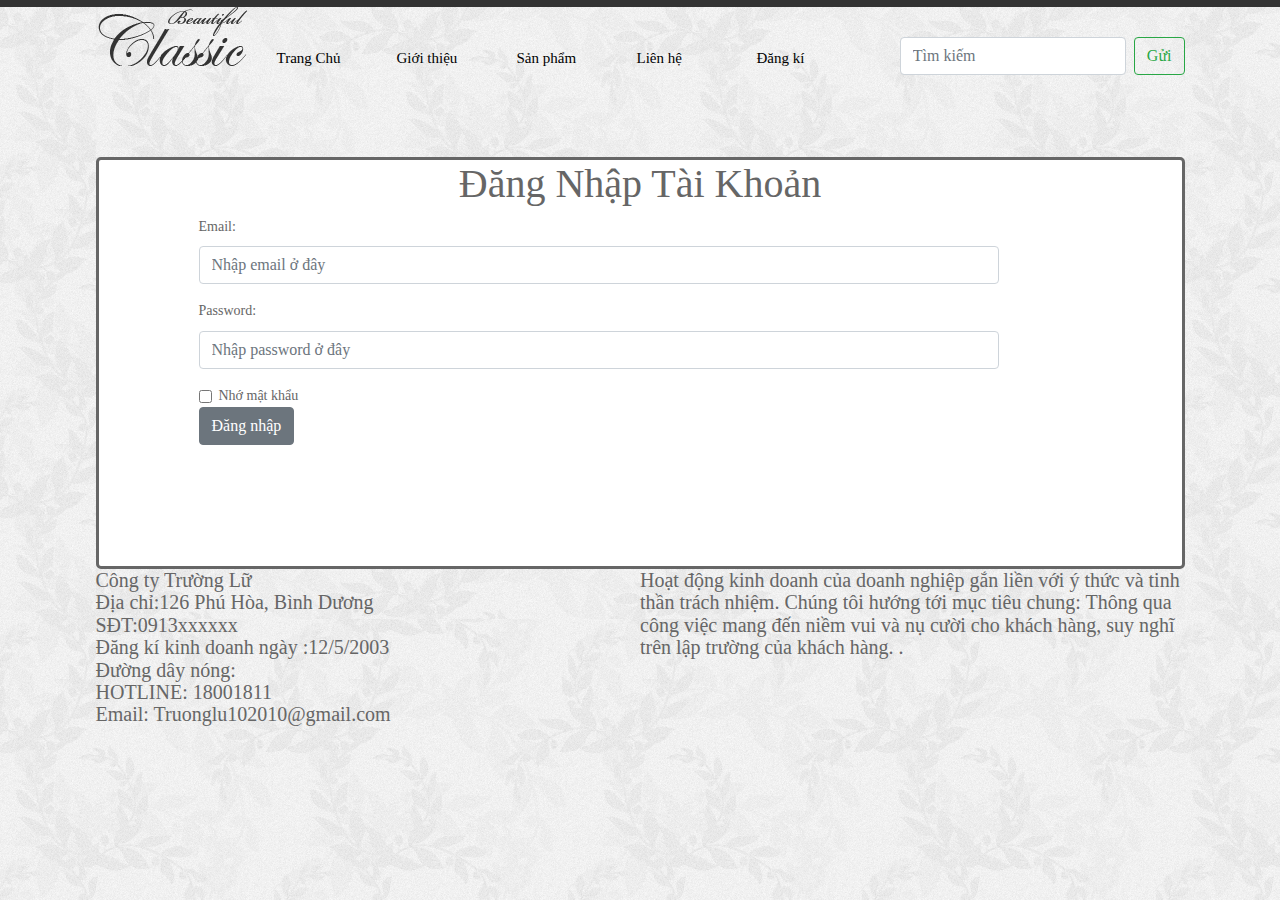
<file: index.html>
<!DOCTYPE html>
<html lang="en">
<head>
    <meta charset="UTF-8">
    <meta http-equiv="X-UA-Compatible" content="IE=edge">
    <meta name="viewport" content="width=device-width, initial-scale=1.0">
    <title>Trang Chủ</title>
    <link rel="stylesheet" href="./css/bootstrap.min.css">
    <link rel="stylesheet" href="./css/style.css">
    <script src="./js/jquery-3.3.1.min.js"></script>
    <script src="./js/bootstrap.min.js"></script>
    <style>
    
    </style>
</head>
<body>
    <div class="wrapper">
        <nav>
            <div id="site_title"><a href="index.html"><img src="./img/logo.png" alt=""></a></div>
            <div class="menu">
                <ul>
                    <li><a href="index.html">Trang Chủ</a></li>
                    <li><a href="gioithieu.html">Giới thiệu</a></li>
                    <li><a href="sanpham.html">Sản phẩm</a></li>
                    <li><a href="lienhe.html">Liên hệ</a></li>
                    <li><a href="./dangki.html">Đăng kí</a></li>
                </ul>
                <span>              
                        <form class="form-inline">
                            <input class="form-control mr-sm-2" type="search" placeholder="Tìm kiếm" aria-label="Search">
                          <button class="btn btn-outline-success my-2 my-sm-0" type="submit">Gửi</button>
                        </form>
                </span>
            </div>
        </nav>
        
        <div class="clear"></div>
        <header>
            <img src="./img/banner.jpg" alt="">
        </header>
        <div class="content">
            
           
                <h1 style="text-align: center;">Đăng Nhập Tài Khoản</h1>
                <form style="height: 350px; margin-left: 100px; width: 800px;">
                    <div class="form-group">
                      <label for="exampleInputEmail1">Email:</label>
                      <input type="email" class="form-control" id="exampleInputEmail1" aria-describedby="emailHelp" placeholder="Nhập email ở đây">
                    </div>
                    <div class="form-group">
                      <label for="exampleInputPassword1">Password:</label>
                      <input type="password" class="form-control" id="exampleInputPassword1" placeholder="Nhập password ở đây">
                    </div>
                    <div class="form-check">
                      <input type="checkbox" class="form-check-input" id="exampleCheck1">
                      <label class="form-check-label" for="exampleCheck1">Nhớ mật khẩu</label>
                    </div>
                    <button type="submit" class="btn btn-secondary">Đăng nhập</button>
                  </form>
            
        </div>
        


        <footer>
          <p style="float: left; width: 40%;">
            Công ty Trường Lữ<br>
            Địa chỉ:126 Phú Hòa, Bình Dương <br>
            SĐT:0913xxxxxx <br>
            Đăng kí kinh doanh ngày :12/5/2003 <br>
            Đường dây nóng: <br>
            HOTLINE: 18001811 <br>
            Email: Truonglu102010@gmail.com</p>
          
          <p style="float: right; width: 50%; ">Hoạt động kinh doanh của doanh nghiệp gắn liền với ý thức
             và tinh thần trách nhiệm. Chúng tôi hướng tới mục tiêu chung: 
             Thông qua công việc mang đến niềm vui và nụ cười cho khách hàng, 
             suy nghĩ trên lập trường của khách hàng. .</p>

       </footer>
    </div>
</body>
</html>
</file>
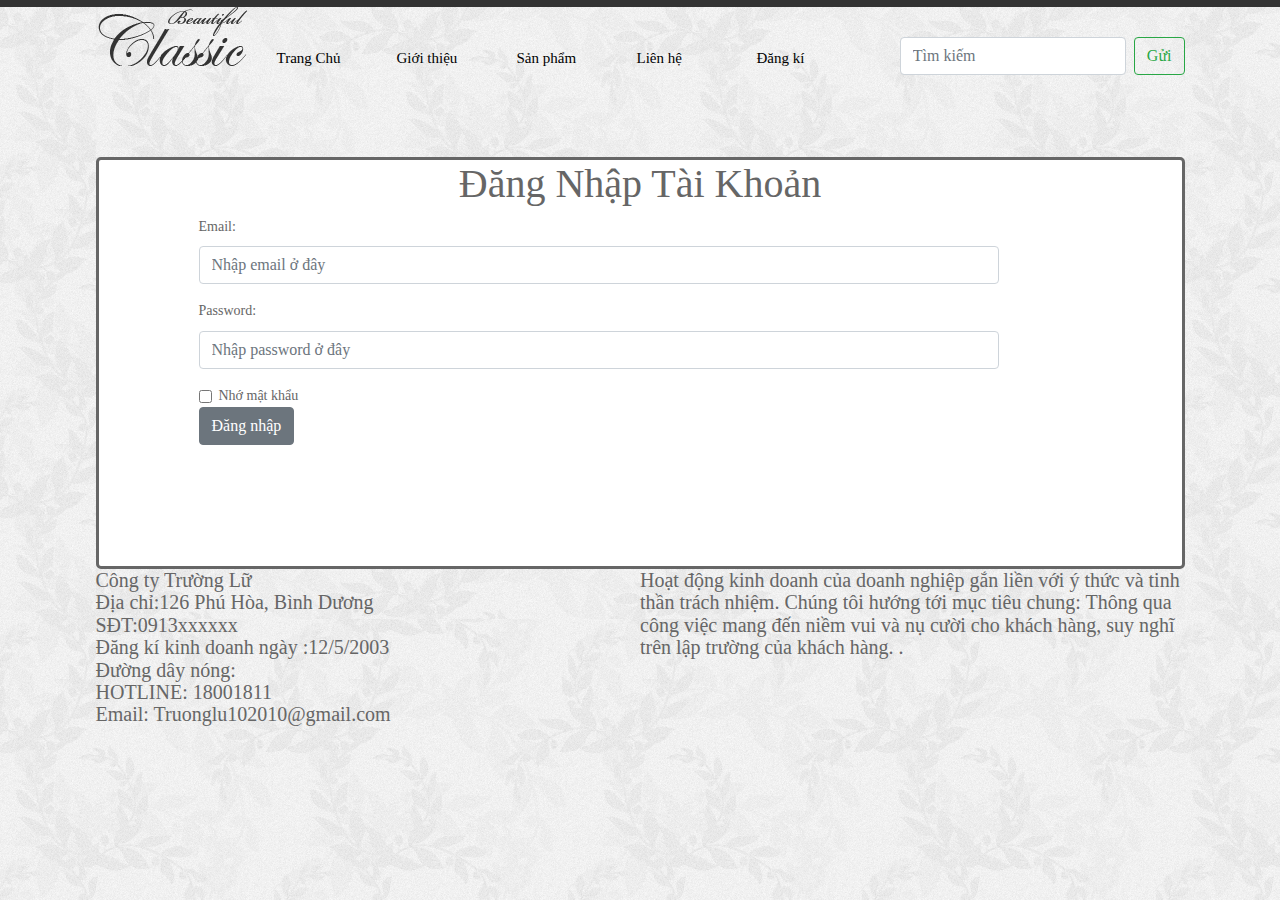
<file: html/index.html>
<!DOCTYPE html>
<html lang="en">
<head>
    <meta charset="UTF-8">
    <meta http-equiv="X-UA-Compatible" content="IE=edge">
    <meta name="viewport" content="width=device-width, initial-scale=1.0">
    <title>Trang Chủ</title>
    <link rel="stylesheet" href="../css/bootstrap.min.css">
    <link rel="stylesheet" href="../css/style.css">
    <script src="../js/jquery-3.3.1.min.js"></script>
    <script src="../js/bootstrap.min.js"></script>
    <style>
    
    </style>
</head>
<body>
    <div class="wrapper">
        <nav>
            <div id="site_title"><a href="index.html"><img src="../img/logo.png" alt=""></a></div>
            <div class="menu">
                <ul>
                    <li><a href="index.html">Trang Chủ</a></li>
                    <li><a href="gioithieu.html">Giới thiệu</a></li>
                    <li><a href="sanpham.html">Sản phẩm</a></li>
                    <li><a href="lienhe.html">Liên hệ</a></li>
                    <li><a href="./dangki.html">Đăng kí</a></li>
                </ul>
                <span>              
                        <form class="form-inline">
                            <input class="form-control mr-sm-2" type="search" placeholder="Tìm kiếm" aria-label="Search">
                          <button class="btn btn-outline-success my-2 my-sm-0" type="submit">Gửi</button>
                        </form>
                </span>
            </div>
        </nav>
        
        <div class="clear"></div>
        <header>
            <img src="../img/banner.jpg" alt="">
        </header>
        <div class="content">
            
           
                <h1 style="text-align: center;">Đăng Nhập Tài Khoản</h1>
                <form style="height: 350px; margin-left: 100px; width: 800px;">
                    <div class="form-group">
                      <label for="exampleInputEmail1">Email:</label>
                      <input type="email" class="form-control" id="exampleInputEmail1" aria-describedby="emailHelp" placeholder="Nhập email ở đây">
                    </div>
                    <div class="form-group">
                      <label for="exampleInputPassword1">Password:</label>
                      <input type="password" class="form-control" id="exampleInputPassword1" placeholder="Nhập password ở đây">
                    </div>
                    <div class="form-check">
                      <input type="checkbox" class="form-check-input" id="exampleCheck1">
                      <label class="form-check-label" for="exampleCheck1">Nhớ mật khẩu</label>
                    </div>
                    <button type="submit" class="btn btn-secondary">Đăng nhập</button>
                  </form>
            
        </div>
        


        <footer>
          <p style="float: left; width: 40%;">
            Công ty Trường Lữ<br>
            Địa chỉ:126 Phú Hòa, Bình Dương <br>
            SĐT:0913xxxxxx <br>
            Đăng kí kinh doanh ngày :12/5/2003 <br>
            Đường dây nóng: <br>
            HOTLINE: 18001811 <br>
            Email: Truonglu102010@gmail.com</p>
          
          <p style="float: right; width: 50%; ">Hoạt động kinh doanh của doanh nghiệp gắn liền với ý thức
             và tinh thần trách nhiệm. Chúng tôi hướng tới mục tiêu chung: 
             Thông qua công việc mang đến niềm vui và nụ cười cho khách hàng, 
             suy nghĩ trên lập trường của khách hàng. .</p>

       </footer>
    </div>
</body>
</html>
</file>
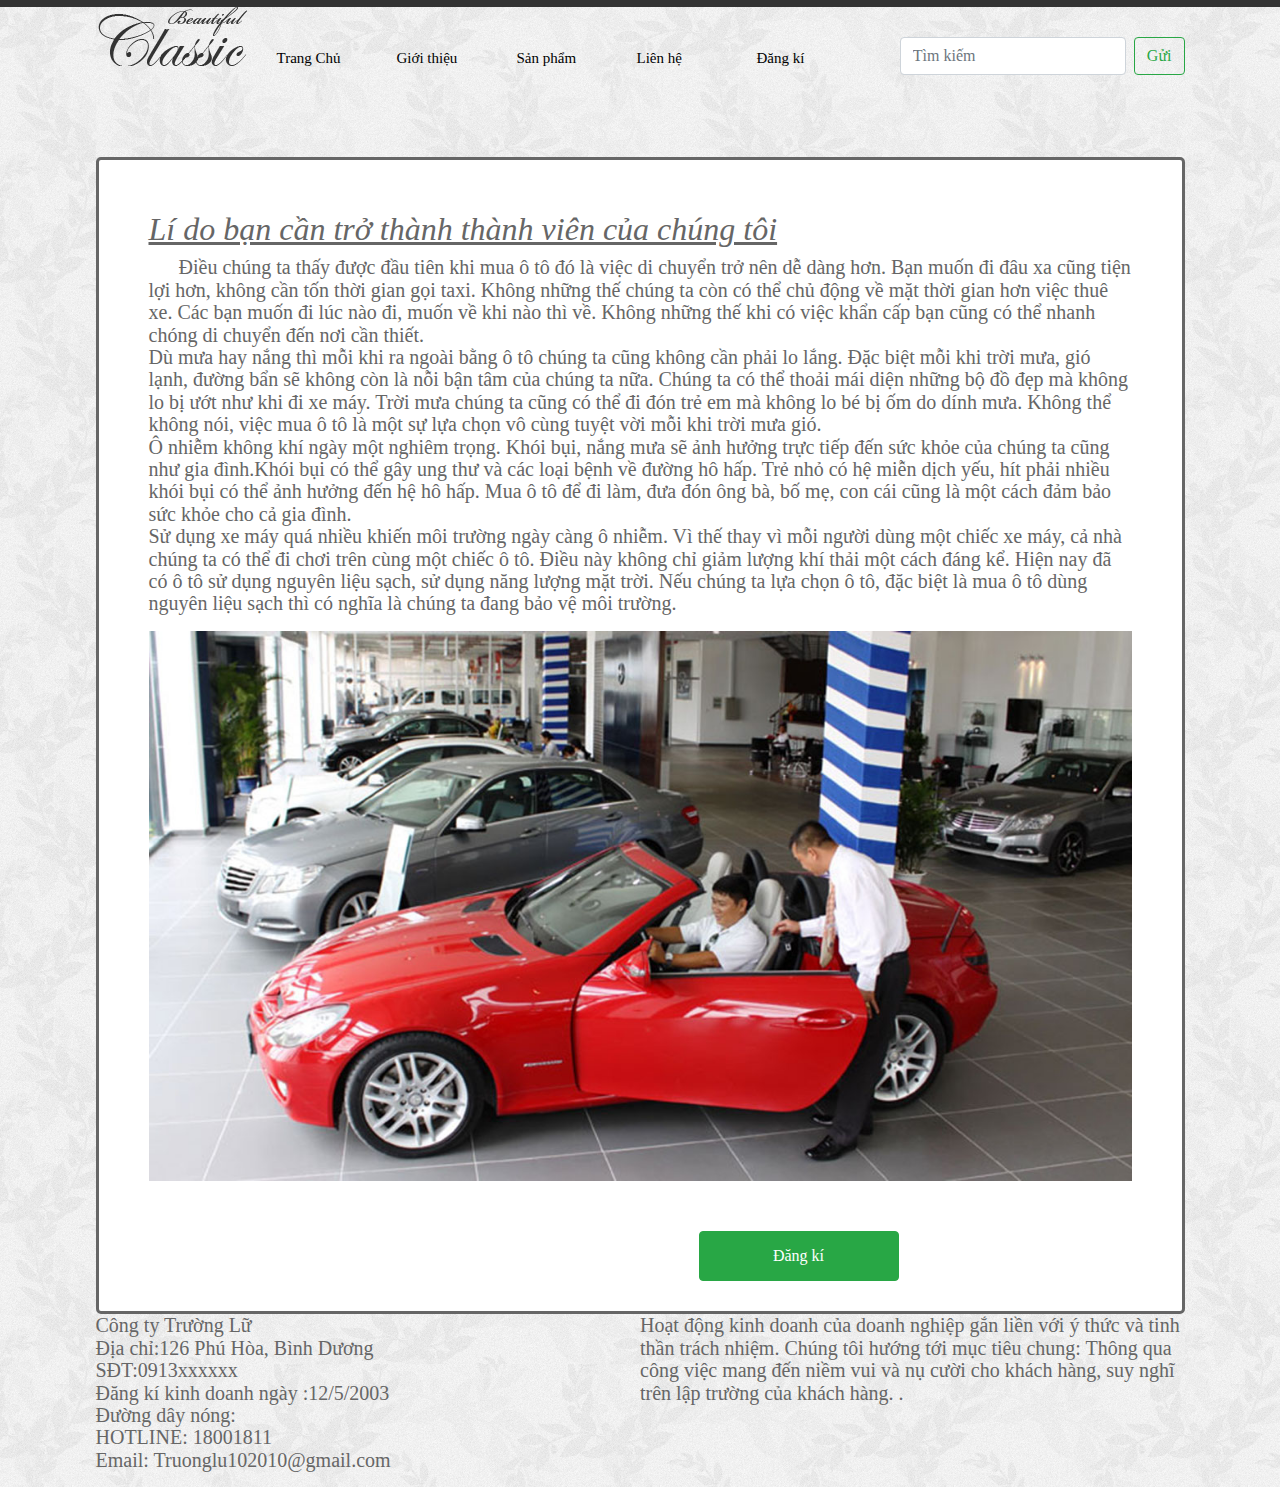
<file: dangki.html>
<!DOCTYPE html>
<html lang="en">
<head>
    <meta charset="UTF-8">
    <meta http-equiv="X-UA-Compatible" content="IE=edge">
    <meta name="viewport" content="width=device-width, initial-scale=1.0">
    <title>Đăng kí</title>
    <link rel="stylesheet" href="./css/bootstrap.min.css">
    <link rel="stylesheet" href="./css/style.css">
    <script src="./js/jquery-3.3.1.min.js"></script>
    <script src="./js/bootstrap.min.js"></script>
    <script src="./js/index.js"></script>
    <style>
    img{
        width: 100%;
    }
    </style>
</head>
<body>
    <div class="wrapper">
        <nav>
            <div id="site_title"><a href="index.html"><img src="./img/logo.png" alt=""></a></div>
            <div class="menu">
                <ul>
                    <li><a href="index.html">Trang Chủ</a></li>
                    <li><a href="gioithieu.html">Giới thiệu</a></li>
                    <li><a href="sanpham.html">Sản phẩm</a></li>
                    <li><a href="lienhe.html">Liên hệ</a></li>
                    <li><a href="./dangki.html">Đăng kí</a></li>
                </ul>
                <span>              
                        <form class="form-inline">
                            <input class="form-control mr-sm-2" type="search" placeholder="Tìm kiếm" aria-label="Search">
                          <button class="btn btn-outline-success my-2 my-sm-0" type="submit">Gửi</button>
                        </form>
                </span>
            </div>
        </nav>
        
        <div class="clear"></div>
        <header>
            <img src="./img/banner.jpg" alt="">
        </header>


        <div class="content">
            <div class="content2" style="margin: 50px;">
            <h2 > <i><u>Lí do bạn cần trở thành thành viên của chúng tôi</u> </i> </h2>
            <p style="text-indent: 30px; font-size: 20px;">Điều chúng ta thấy được đầu tiên khi mua ô tô đó là việc di chuyển trở nên dễ dàng hơn. Bạn muốn đi đâu xa cũng tiện lợi hơn, không cần tốn thời gian gọi taxi. Không những thế chúng ta còn có thể chủ động về mặt thời gian hơn việc thuê xe. Các bạn muốn đi lúc nào đi, muốn về khi nào thì về. Không những thế khi có việc khẩn cấp bạn cũng có thể nhanh chóng di chuyển đến nơi cần thiết. <br>
                Dù mưa hay nắng thì mỗi khi ra ngoài bằng ô tô chúng ta cũng không cần phải lo lắng. Đặc biệt mỗi khi trời mưa, gió lạnh, đường bẩn sẽ không còn là nỗi bận tâm của chúng ta nữa. Chúng ta có thể thoải mái diện những bộ đồ đẹp mà không lo bị ướt như khi đi xe máy. Trời mưa chúng ta cũng có thể đi đón trẻ em mà không lo bé bị ốm do dính mưa. Không thể không nói, việc mua ô tô là một sự lựa chọn vô cùng tuyệt vời mỗi khi trời mưa gió. <br>
                Ô nhiễm không khí ngày một nghiêm trọng. Khói bụi, nắng mưa sẽ ảnh hưởng trực tiếp đến sức khỏe của chúng ta cũng như gia đình.Khói bụi có thể gây ung thư và các loại bệnh về đường hô hấp. Trẻ nhỏ có hệ miễn dịch yếu, hít phải nhiều khói bụi có thể ảnh hưởng đến hệ hô hấp. Mua ô tô để đi làm, đưa đón ông bà, bố mẹ, con cái cũng là một cách đảm bảo sức khỏe cho cả gia đình. <br>
                Sử dụng xe máy quá nhiều khiến môi trường ngày càng ô nhiễm. Vì thế thay vì mỗi người dùng một chiếc xe máy, cả nhà chúng ta có thể đi chơi trên cùng một chiếc ô tô. Điều này không chỉ giảm lượng khí thải một cách đáng kể. Hiện nay đã có ô tô sử dụng nguyên liệu sạch, sử dụng năng lượng mặt trời. Nếu chúng ta lựa chọn ô tô, đặc biệt là mua ô tô dùng nguyên liệu sạch thì có nghĩa là chúng ta đang bảo vệ môi trường. 
            </p>
            <img src="./img/1.jpg" alt="">
            
        </div>
              <button type="submit" class="btn btn-success" id="btn2" style="margin-left:600px; margin-bottom: 30px; height: 50px; width: 200px;">Đăng kí</button>
              
              <div class="modal fade" role="dialog" id="myModal">
                <div class="modal-dialog" style="margin-top:10px;">
                    <div class="modal-content">
                        <div class="modal-header">
                            <h2 class="text-left">THÔNG TIN CÁ NHÂN</h2>
                        </div>
                        <div class="modal-body">
                            <form class="form-horizontal" style="margin-top: 10px;" role="form">
                                <label for="Name" class="control-label col-xs-3">Họ tên</label>
                                <div class="col-xs-9">
                                    <input type="text" id="Name" class="form-control">
                                    <span class="text-danger" id="tbName">*</span>
                                </div>
    
                                <label for="Ao" class="control-label col-xs-3">Email</label>
                                <div class="col-xs-9" style="margin-bottom:10px;">
                                    <input type="text" id="Ao" class="form-control">
                                    <span class="text-danger" style="color:red;" id="tbAo">*</span>
                                </div>
                                <label for="Ao" class="control-label col-xs-3">Mật khẩu</label>
                                <div class="col-xs-9" style="margin-bottom:10px;">
                                    <input type="text" id="Ao" class="form-control">
                                    <span class="text-danger" style="color:red;" id="tbAo">*</span>
                                </div>
    
                                <label for="DC" class="control-label col-xs-3">Địa chỉ</label>
                                <div class="col-xs-9">
                                    <input type="text" id="DC" class="form-control">
                                    <span class="text-danger" style="color:red;" id="tbDc">*</span>
                                </div>
    
                                <label for="NTT" class="control-label col-xs-3">Ngày sinh nhật</label>
                                <div class="col-xs-9">
                                    <input type="date" id="NTT" class="form-control">
                                    <span class="text-danger" style="color:red;" id="tbNTT">*</span>
                                </div>
    
                                <label for="SDT" class="control-label col-xs-3">Số điện thoại</label>
                                <div class="col-xs-9">
                                    <input type="text" id="SDT" class="form-control">
                                    <span class="text-danger" style="color:red;" id="tbSDT">*</span>
                                </div>
    
                                <label for="ADD" class="control-label col-xs-3">Ảnh đại diện</label>
                                <div class="col-xs-9">
                                    <input type="file" id="ADD" class="form-control">
                                    <span class="text-danger" style="color:red;" id="tbAdd">*</span>
                                </div>
    
                                <button class="btn btn-sucess btn-group-justified" id="Save" type="button" style="color:white; background-color:green;width:100%;">Lưu</button>
                                
                            </form>
                        </div>
                    </div>
                </div>
            </div>
        </div>
        <footer>
            <p style="float: left; width: 40%;">
              Công ty Trường Lữ<br>
              Địa chỉ:126 Phú Hòa, Bình Dương <br>
              SĐT:0913xxxxxx <br>
              Đăng kí kinh doanh ngày :12/5/2003 <br>
              Đường dây nóng: <br>
              HOTLINE: 18001811 <br>
              Email: Truonglu102010@gmail.com</p>
            
            <p style="float: right; width: 50%;">Hoạt động kinh doanh của doanh nghiệp gắn liền với ý thức
               và tinh thần trách nhiệm. Chúng tôi hướng tới mục tiêu chung: 
               Thông qua công việc mang đến niềm vui và nụ cười cho khách hàng, 
               suy nghĩ trên lập trường của khách hàng. .</p>
  
         </footer>
     </div>
 </body>
 </html>
</file>
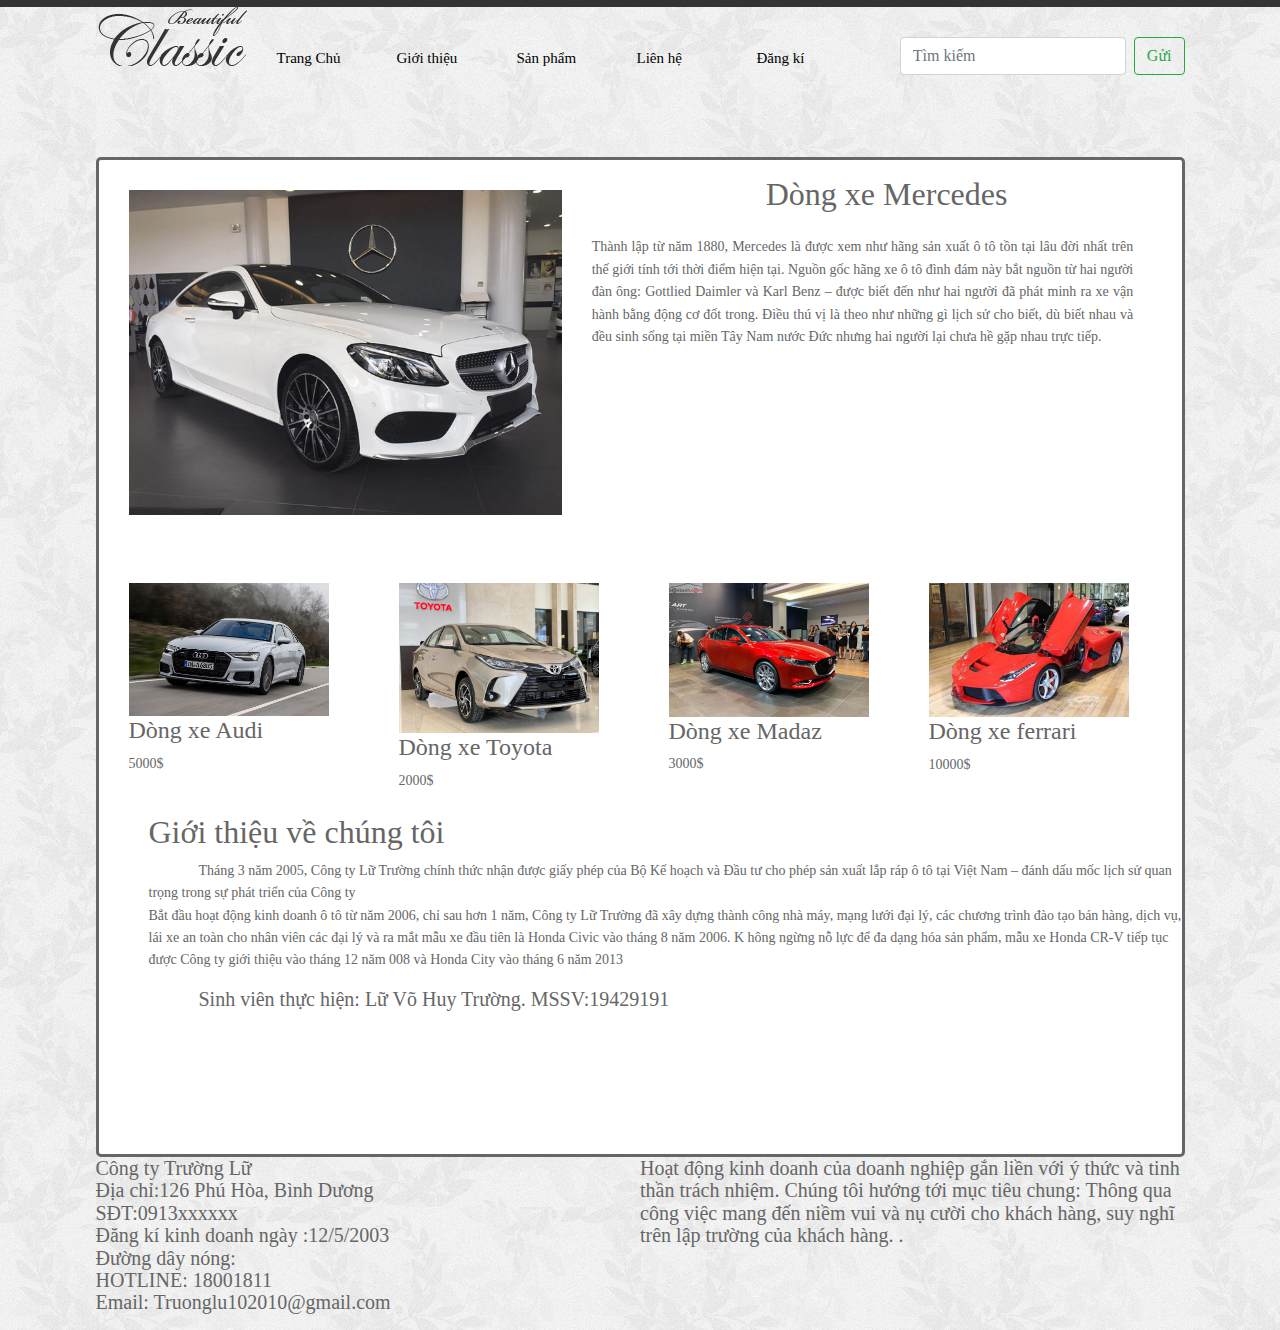
<file: gioithieu.html>
<!DOCTYPE html>
<html lang="en">
<head>
    <meta charset="UTF-8">
    <meta http-equiv="X-UA-Compatible" content="IE=edge">
    <meta name="viewport" content="width=device-width, initial-scale=1.0">
    <title>Giới thiệu</title>
    <link rel="stylesheet" href="./css/bootstrap.min.css">
    <link rel="stylesheet" href="./css/style.css">
    <script src="./js/jquery-3.3.1.min.js"></script>
    <script src="./js/bootstrap.min.js"></script>
    <style>
        .content2{
            position: relative;
        }
        .content1{
            margin: 15px;
            width: 100%;
        }
        .content1 img{
            width: 40%;
            float: left;
            margin: 15px;
        }
        .content1 p{
            float: left;
            width: 50%;
            text-align: justify;
            margin: 15px;
        }
        .content1 h2{
            text-align: center;
        }


        .content2{
            height: 300px;
            
            margin-top: 150px;

        }
        .contentnho{
            float: left;
            width: 200px;
            height: 80px;
            margin-top: 200px;
            margin-right: 20px;
            position: absolute;
            top:20px;
            left: 30px;
        }
        .contentnho2{
            float: left;
            width: 200px;
            margin-top: 200px;
            margin-right: 20px;
            position: absolute;
            top:20px;
            left: 300px;
            height: 80px;
        }
        .contentnho3{
            float: left;
            width: 200px;
            margin-top: 200px;
            margin-right: 20px;
            position: absolute;
            top:20px;
            left: 570px;
        }
        .contentnho4{
            float: left;
            width: 200px;
            margin-top: 200px;
            margin-right: 20px;
            position: absolute;
            top:20px;
            left: 830px;
        }
        .contentnho img{
            width: 100%;
        }
        .contentnho2 img{
            width: 100%;
        }
        .contentnho3 img{
            width: 100%;
        }
        .contentnho4 img{
            width: 100%;
        }
        .content3{
            margin-top: 150px;
            margin-left: 50px;
        }
        .content3 p{
            text-indent: 50px;
        }
    </style>
</head>
<body>
    <div class="wrapper">
        <nav>
            <div id="site_title"><a href="index.html"><img src="./img/logo.png" alt=""></a></div>
            <div class="menu">
                <ul>
                    <li><a href="index.html">Trang Chủ</a></li>
                    <li><a href="gioithieu.html">Giới thiệu</a></li>
                    <li><a href="sanpham.html">Sản phẩm</a></li>
                    <li><a href="lienhe.html">Liên hệ</a></li>
                    <li><a href="./dangki.html">Đăng kí</a></li>
                </ul>
                <span>              
                        <form class="form-inline">
                            <input class="form-control mr-sm-2" type="search" placeholder="Tìm kiếm" aria-label="Search">
                          <button class="btn btn-outline-success my-2 my-sm-0" type="submit">Gửi</button>
                        </form>
                </span>
            </div>
        </nav>
        
        <div class="clear"></div>
        <header>
            <img src="./img/banner.jpg" alt="">
        </header>

        <div class="content" style="height: 1000px;">
            <div class="content1">
                <img src="./img/6.jpg" alt="">
                <h2>Dòng xe Mercedes</h2>
                <p>Thành lập từ năm 1880, Mercedes là được xem như hãng sản xuất ô tô tồn
                     tại lâu đời nhất trên thế giới tính tới thời điểm hiện tại.  
                     Nguồn gốc hãng xe ô tô đình đám này bắt nguồn từ hai người đàn ông:
                      Gottlied Daimler và Karl Benz – được biết đến như hai người đã phát 
                      minh ra xe vận hành bằng động cơ đốt trong. Điều thú vị là theo như những 
                      gì lịch sử cho biết, dù biết nhau và đều sinh sống tại miền Tây Nam nước Đức 
                      nhưng hai người lại chưa hề gặp nhau trực tiếp.
                </p>
            </div>

            <div class="content2">
                <div class="contentnho">
                    <img src="./img/audi.jpg" alt="">
                    <h4>Dòng xe Audi</h4>
                    <p>5000$</p>
                </div>
                <div class="contentnho2">
                    <img src="./img/toyota.jpg" alt="">
                    <h4>Dòng xe Toyota</h4>
                    <p>2000$</p>
                </div>
                <div class="contentnho3">
                    <img src="./img/madza.jpg" alt="">
                    <h4>Dòng xe Madaz</h4>
                    <p>3000$</p>
                </div>
                <div class="contentnho4">
                    <img src="./img/ferrari.jpg" alt="">
                    <h4>Dòng xe ferrari</h4>
                    <p>10000$</p>
                </div>
            </div>

            <div class="content3">
                <h2>Giới thiệu về chúng tôi</h2>
                <p>Tháng 3 năm 2005, Công ty Lữ Trường chính thức nhận được giấy phép của Bộ Kế hoạch và Đầu tư 
                    cho phép sản xuất lắp ráp ô tô tại Việt Nam – đánh dấu mốc lịch sử quan trọng trong sự 
                    phát triển của Công ty</br>
                    Bắt đầu hoạt động kinh doanh ô tô từ năm 2006, 
                    chỉ sau hơn 1 năm, Công ty Lữ Trường đã xây dựng thành công nhà máy, 
                    mạng lưới đại lý, các chương trình đào tạo bán hàng, dịch vụ, lái xe an toàn
                     cho nhân viên các đại lý và ra mắt mẫu xe đầu tiên là Honda Civic vào tháng 8 năm 2006. K
                     hông ngừng nỗ lực để đa dạng hóa sản phẩm, 
                    mẫu xe Honda CR-V tiếp tục được Công ty giới thiệu vào tháng 12 năm 
                    008 và Honda City vào tháng 6 năm 2013</p>
                <p style="font-size: 20px;">Sinh viên thực hiện: Lữ Võ Huy Trường. MSSV:19429191</p>    
                    
                
            </div>
        </div>




        <footer>
            <p style="float: left; width: 40%;">
              Công ty Trường Lữ<br>
              Địa chỉ:126 Phú Hòa, Bình Dương <br>
              SĐT:0913xxxxxx <br>
              Đăng kí kinh doanh ngày :12/5/2003 <br>
              Đường dây nóng: <br>
              HOTLINE: 18001811 <br>
              Email: Truonglu102010@gmail.com</p>
            
            <p style="float: right; width: 50%;">Hoạt động kinh doanh của doanh nghiệp gắn liền với ý thức
               và tinh thần trách nhiệm. Chúng tôi hướng tới mục tiêu chung: 
               Thông qua công việc mang đến niềm vui và nụ cười cho khách hàng, 
               suy nghĩ trên lập trường của khách hàng. .</p>
  
         </footer>
     </div>
 </body>
 </html>
</file>
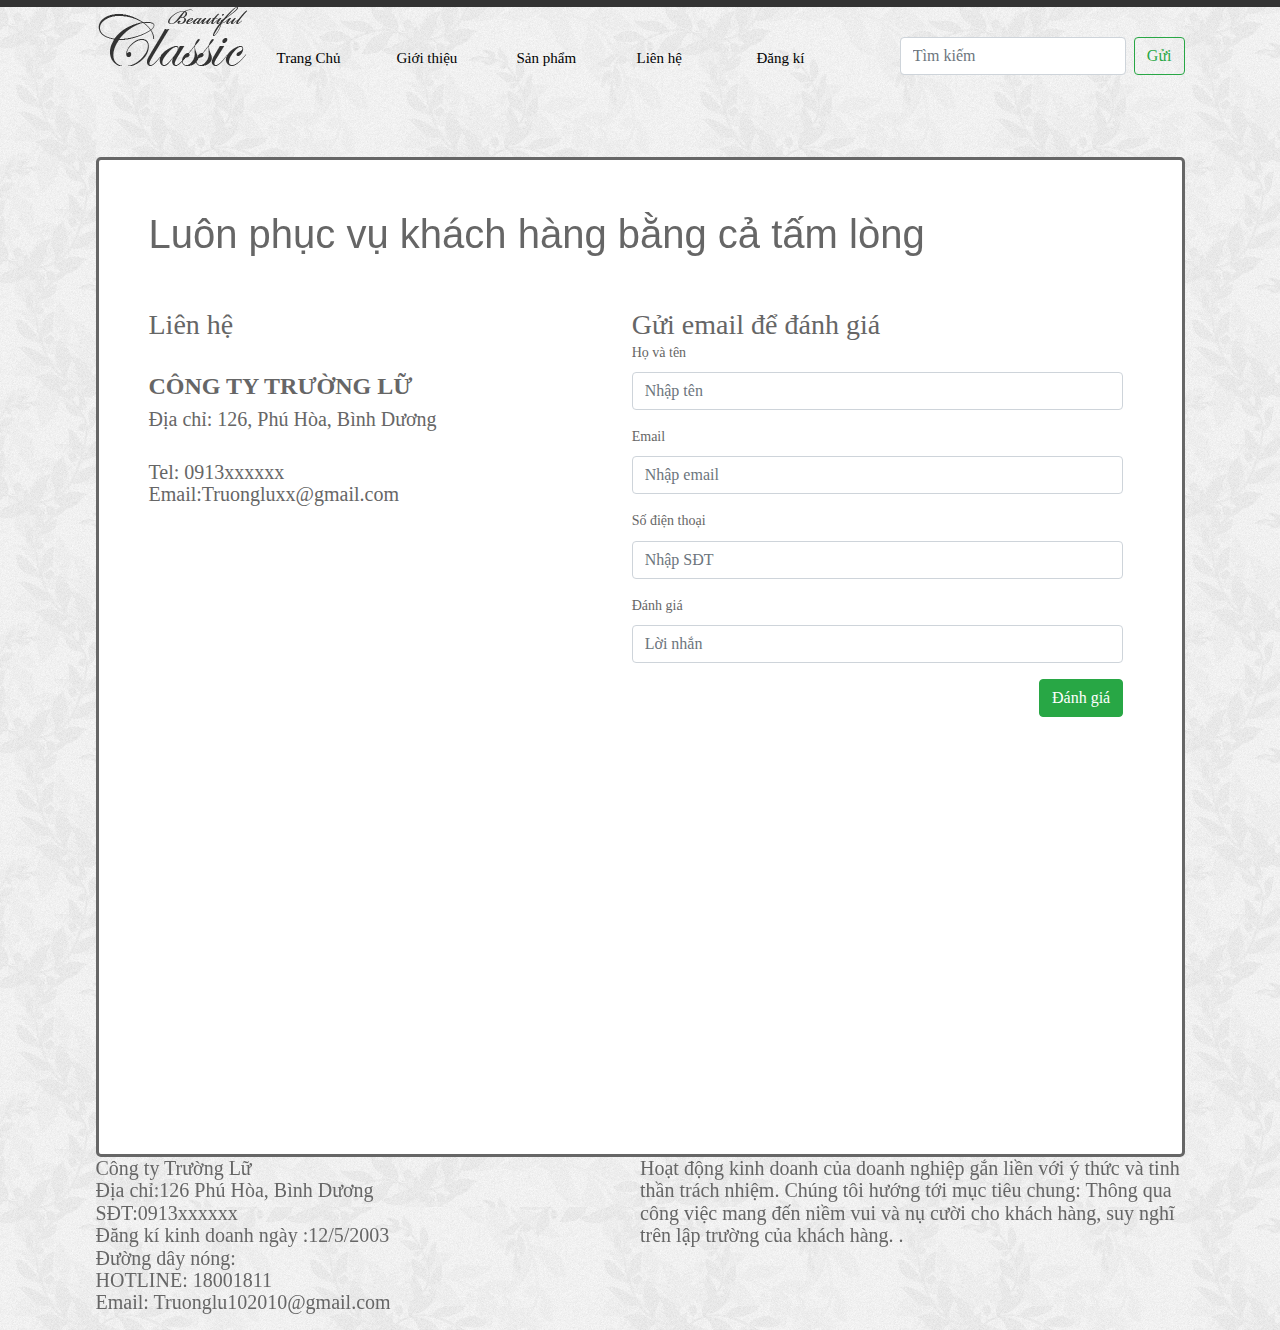
<file: lienhe.html>
<!DOCTYPE html>
<html lang="en">
<head>
    <meta charset="UTF-8">
    <meta http-equiv="X-UA-Compatible" content="IE=edge">
    <meta name="viewport" content="width=device-width, initial-scale=1.0">
    <title>Liên hệ</title>
    <link rel="stylesheet" href="./css/bootstrap.min.css">
    <link rel="stylesheet" href="./css/style.css">
    <script src="./js/jquery-3.3.1.min.js"></script>
    <script src="./js/bootstrap.min.js"></script>
    <style>
        aside{
            float: left;
            width: 40%;
            margin-left: 50px;
        }
        section{
            float: left;
            width: 50%;
        }
    
    </style>
</head>
<body>
    <div class="wrapper">
        <nav>
            <div id="site_title"><a href="index.html"><img src="./img/logo.png" alt=""></a></div>
            <div class="menu">
                <ul>
                    <li><a href="index.html">Trang Chủ</a></li>
                    <li><a href="gioithieu.html">Giới thiệu</a></li>
                    <li><a href="sanpham.html">Sản phẩm</a></li>
                    <li><a href="lienhe.html">Liên hệ</a></li>
                    <li><a href="./dangki.html">Đăng kí</a></li>
                </ul>
                <span>              
                        <form class="form-inline">
                            <input class="form-control mr-sm-2" type="search" placeholder="Tìm kiếm" aria-label="Search">
                          <button class="btn btn-outline-success my-2 my-sm-0" type="submit">Gửi</button>
                        </form>
                </span>
            </div>
        </nav>
        
        <div class="clear"></div>
        <header>
            <img src="./img/banner.jpg" alt="">
        </header>

        <div class="content" style="height: 1000px;">
            <h1 style="margin: 50px; font-family: 'Segoe UI', Tahoma, Geneva, Verdana, sans-serif;">Luôn phục vụ khách hàng bằng cả tấm lòng</h1>
            <aside>
                <h3>Liên hệ</h3> 
                <h4 style="margin-top:30px"><b>CÔNG TY TRƯỜNG LỮ</b></h4>
                <p style="font-size: 20px;margin-bottom: 30px;">Địa chỉ: 126, Phú Hòa, Bình Dương</p>
                <p style="font-size: 20px;margin-bottom: 30px;">Tel: 0913xxxxxx <br>
                Email:Truongluxx@gmail.com
                </p>
                <iframe src="https://www.google.com/maps/embed?pb=!1m10!1m8!1m3!1d7947.452353246657!2d106.66743601339331!3d10.981784694384077!3m2!1i1024!2i768!4f13.1!5e0!3m2!1svi!2s!4v1649949950994!5m2!1svi!2s" width="600" height="450" style="border:0; width: 100%;" allowfullscreen="" loading="lazy" referrerpolicy="no-referrer-when-downgrade"></iframe>
            </aside>
            <section>
                <h3 style="margin: 0px 0px 0px 50px;">Gửi email để đánh giá</h3>
                <form style="margin-left: 50px; height: 100px;">
                    <div class="form-group">
                      <label for="formGroupExampleInput">Họ và tên</label>
                      <input type="text" class="form-control" id="formGroupExampleInput" placeholder="Nhập tên">
                    </div>
                    <div class="form-group">
                      <label for="formGroupExampleInput2">Email</label>
                      <input type="text" class="form-control" id="formGroupExampleInput2" placeholder="Nhập email">
                    </div>
                    <div class="form-group">
                        <label for="formGroupExampleInput2">Số điện thoại</label>
                        <input type="text" class="form-control" id="formGroupExampleInput2" placeholder="Nhập SĐT">
                      </div>
                      <div class="form-group">
                        <label for="formGroupExampleInput2">Đánh giá</label>
                        <input type="text" class="form-control" id="formGroupExampleInput2" placeholder="Lời nhắn">
                      </div>
                      <button class="btn btn-success" style="float: right;">Đánh giá</button>
                  </form>
            </section>

        </div>
        <footer>
            <p style="float: left; width: 40%;">
              Công ty Trường Lữ<br>
              Địa chỉ:126 Phú Hòa, Bình Dương <br>
              SĐT:0913xxxxxx <br>
              Đăng kí kinh doanh ngày :12/5/2003 <br>
              Đường dây nóng: <br>
              HOTLINE: 18001811 <br>
              Email: Truonglu102010@gmail.com</p>
            
            <p style="float: right; width: 50%;">Hoạt động kinh doanh của doanh nghiệp gắn liền với ý thức
               và tinh thần trách nhiệm. Chúng tôi hướng tới mục tiêu chung: 
               Thông qua công việc mang đến niềm vui và nụ cười cho khách hàng, 
               suy nghĩ trên lập trường của khách hàng. .</p>
  
         </footer>
      </div>
  </body>
  </html>
</file>
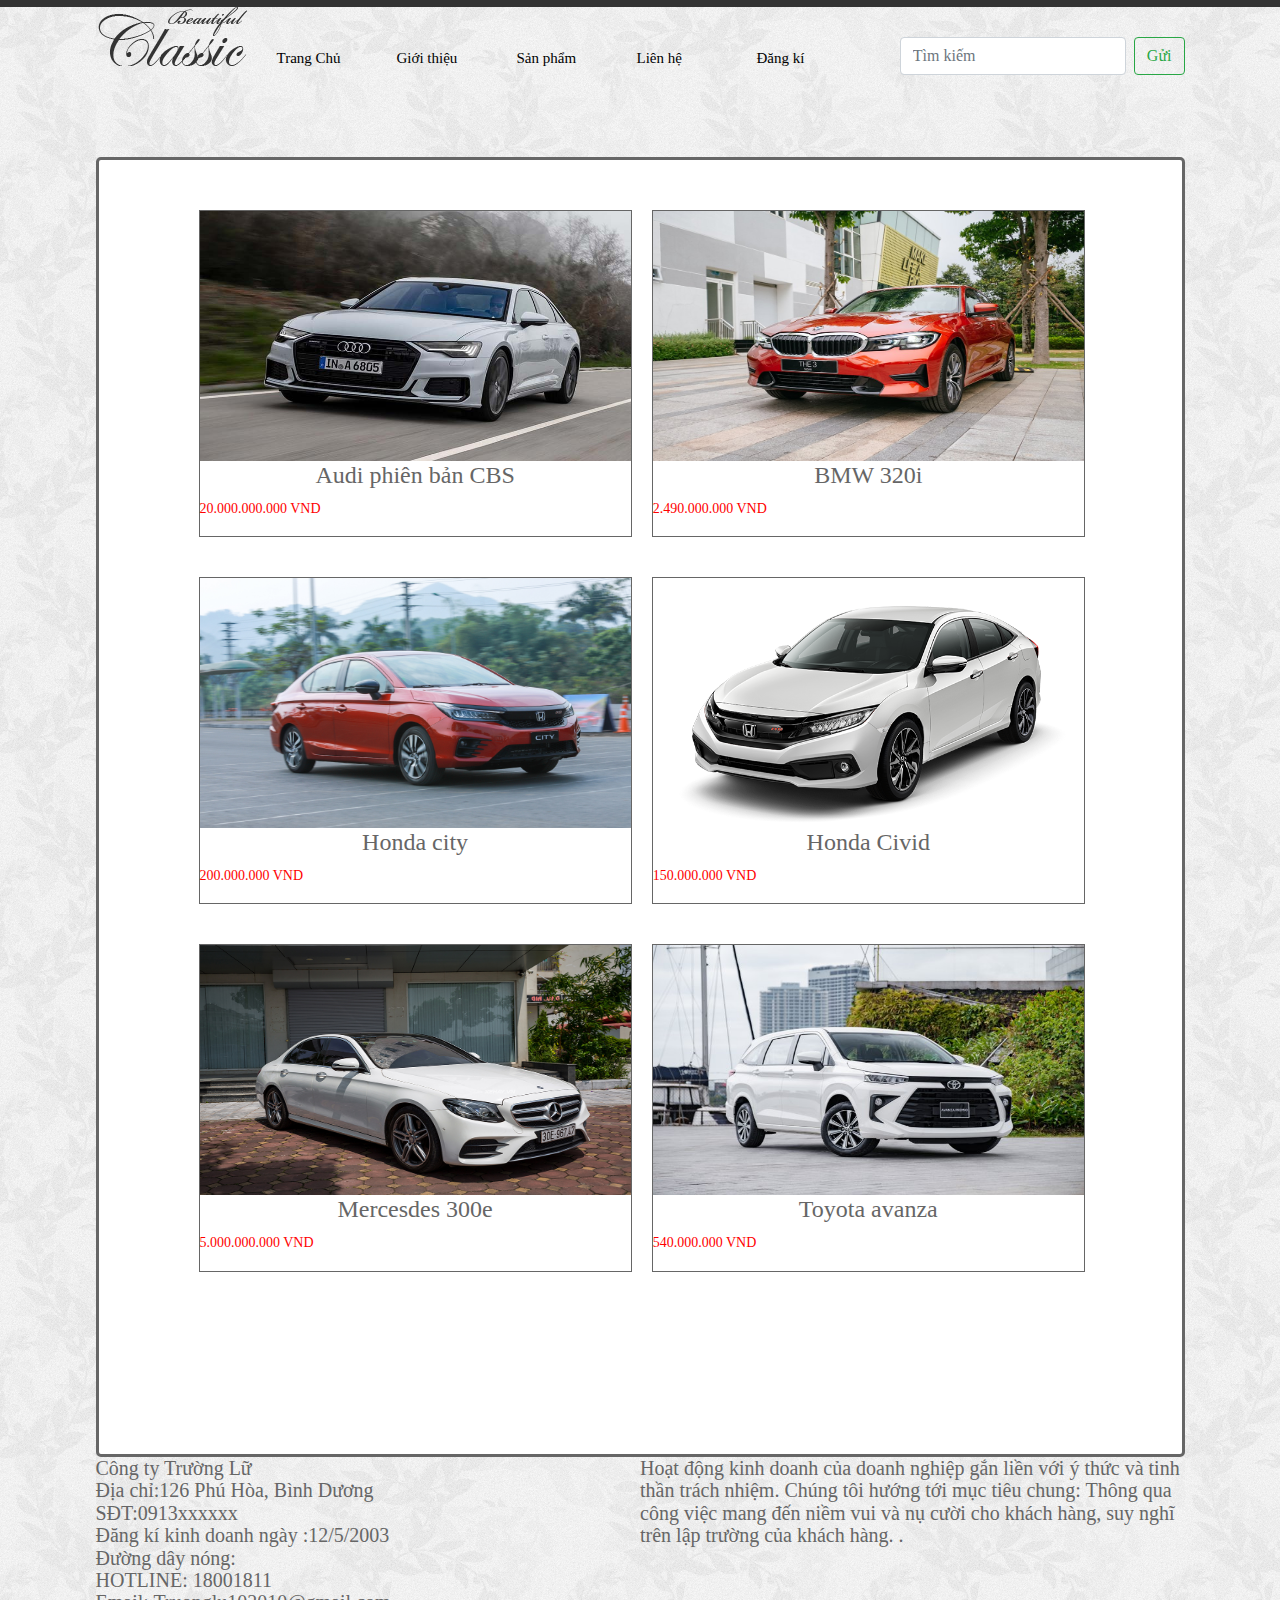
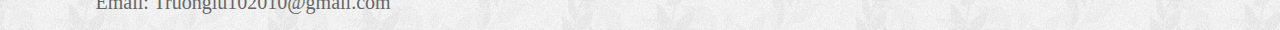
<file: sanpham.html>
<!DOCTYPE html>
<html lang="en">
<head>
    <meta charset="UTF-8">
    <meta http-equiv="X-UA-Compatible" content="IE=edge">
    <meta name="viewport" content="width=device-width, initial-scale=1.0">
    <title>Sản phẩm</title>
    <link rel="stylesheet" href="./css/bootstrap.min.css">
    <link rel="stylesheet" href="./css/style.css">
    <script src="./js/jquery-3.3.1.min.js"></script>
    <script src="./js/bootstrap.min.js"></script>
    <style>
        .contentnho{
            width: 40%;
            border: 1px solid;
            float: left;
            min-height: 300px;
            margin-bottom: 40px;
           
        }
        .contentnho img{
            width: 100%;
            height: 250px;
        }
        .contentbe{
            width: 100%;
            margin-top: 50px;
            margin-left: 100px;
        }
    </style>
</head>
<body>
    <div class="wrapper">
        <nav>
            <div id="site_title"><a href="index.html"><img src="./img/logo.png" alt=""></a></div>
            <div class="menu">
                <ul>
                    <li><a href="index.html">Trang Chủ</a></li>
                    <li><a href="gioithieu.html">Giới thiệu</a></li>
                    <li><a href="sanpham.html">Sản phẩm</a></li>
                    <li><a href="lienhe.html">Liên hệ</a></li>
                    <li><a href="./dangki.html">Đăng kí</a></li>
                </ul>
                <span>              
                        <form class="form-inline">
                            <input class="form-control mr-sm-2" type="search" placeholder="Tìm kiếm" aria-label="Search">
                          <button class="btn btn-outline-success my-2 my-sm-0" type="submit">Gửi</button>
                        </form>
                </span>
            </div>
        </nav>
        
        <div class="clear"></div>
        <header>
            <img src="./img/banner.jpg" alt="">
        </header>

        <div class="content" style="height:1300px;">
            
            


              <div class="contentbe">
                <div class="contentnho"style="margin-right: 20px;">
                    <img src="./img/audi.jpg" alt="">
                    <h4 style="text-align: center;">Audi phiên bản CBS</h4>
                    <p style="color: red; ">20.000.000.000 VND</p>
                </div>
                <div class="contentnho" style="margin-right: 20px;">
                  <img src="./img/bmw.jpeg" alt="">
                  <h4 style="text-align: center;">BMW 320i</h4>
                    <p style="color: red; ">2.490.000.000 VND</p>
              </div>
              <div class="contentnho"style="margin-right: 20px;">
                  <img src="./img/city.jpg" alt="">
                  <h4 style="text-align: center;">Honda city</h4>
                    <p style="color: red; ">200.000.000 VND</p>
              </div>
              <div class="contentnho">
                  <img src="./img/civid.png" alt="">
                  <h4 style="text-align: center;">Honda Civid</h4>
                    <p style="color: red; ">150.000.000 VND</p>
              </div>
              <div class="contentnho"style="margin-right: 20px;">
                <img src="./img/300e.jpeg" alt="">
                <h4 style="text-align: center;">Mercesdes 300e</h4>
                    <p style="color: red; ">5.000.000.000 VND</p>
            </div>
            <div class="contentnho"style="margin-right: 20px;">
                <img src="./img/avanza.jpg" alt="">
                <h4 style="text-align: center;">Toyota avanza</h4>
                    <p style="color: red; ">540.000.000 VND</p> 
            </div>
            
              </div>
              
           
        </div>




        <footer>
            <p style="float:left; width: 40%;">
              Công ty Trường Lữ<br>
              Địa chỉ:126 Phú Hòa, Bình Dương <br>
              SĐT:0913xxxxxx <br>
              Đăng kí kinh doanh ngày :12/5/2003 <br>
              Đường dây nóng: <br>
              HOTLINE: 18001811 <br>
              Email: Truonglu102010@gmail.com</p>
            
            <p style="float: right; width: 50%;">Hoạt động kinh doanh của doanh nghiệp gắn liền với ý thức
               và tinh thần trách nhiệm. Chúng tôi hướng tới mục tiêu chung: 
               Thông qua công việc mang đến niềm vui và nụ cười cho khách hàng, 
               suy nghĩ trên lập trường của khách hàng. .</p>
  
         </footer>
      </div>
  </body>
  </html>
</file>
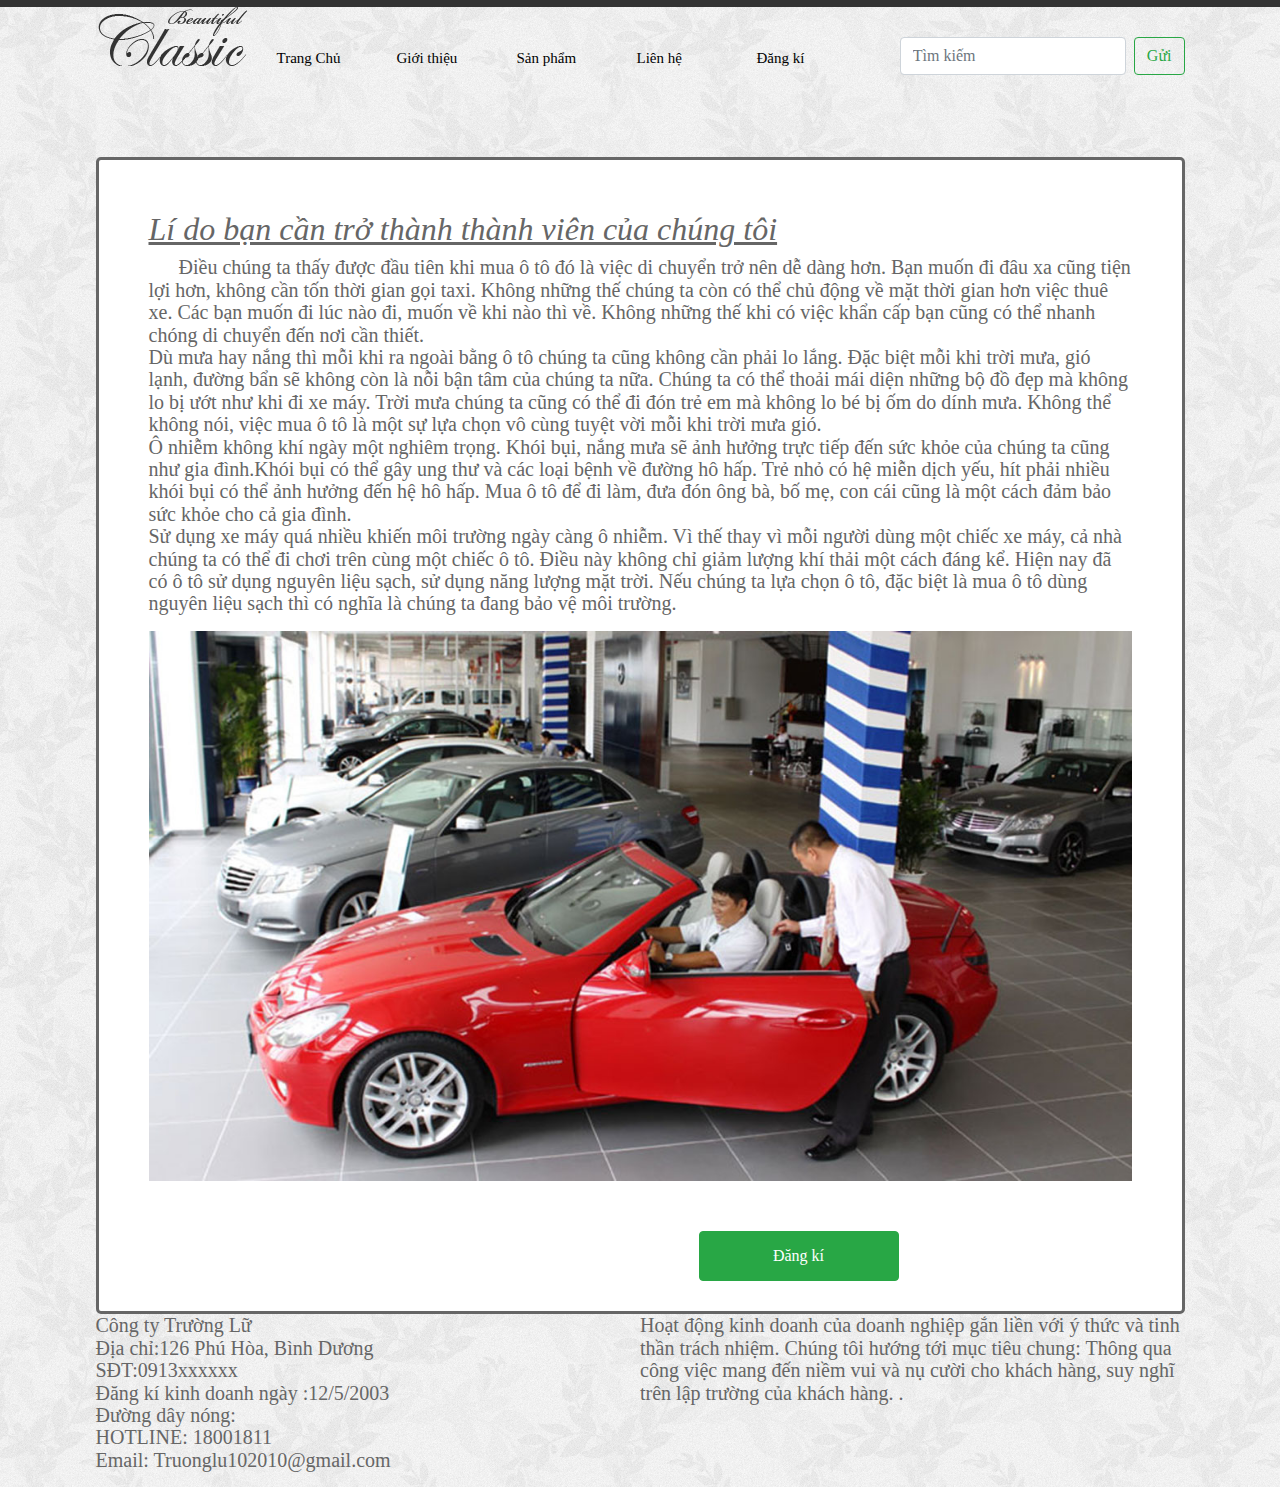
<file: html/dangki.html>
<!DOCTYPE html>
<html lang="en">
<head>
    <meta charset="UTF-8">
    <meta http-equiv="X-UA-Compatible" content="IE=edge">
    <meta name="viewport" content="width=device-width, initial-scale=1.0">
    <title>Đăng kí</title>
    <link rel="stylesheet" href="../css/bootstrap.min.css">
    <link rel="stylesheet" href="../css/style.css">
    <script src="../js/jquery-3.3.1.min.js"></script>
    <script src="../js/bootstrap.min.js"></script>
    <script src="../js/index.js"></script>
    <style>
    img{
        width: 100%;
    }
    </style>
</head>
<body>
    <div class="wrapper">
        <nav>
            <div id="site_title"><a href="index.html"><img src="../img/logo.png" alt=""></a></div>
            <div class="menu">
                <ul>
                    <li><a href="index.html">Trang Chủ</a></li>
                    <li><a href="gioithieu.html">Giới thiệu</a></li>
                    <li><a href="sanpham.html">Sản phẩm</a></li>
                    <li><a href="lienhe.html">Liên hệ</a></li>
                    <li><a href="./dangki.html">Đăng kí</a></li>
                </ul>
                <span>              
                        <form class="form-inline">
                            <input class="form-control mr-sm-2" type="search" placeholder="Tìm kiếm" aria-label="Search">
                          <button class="btn btn-outline-success my-2 my-sm-0" type="submit">Gửi</button>
                        </form>
                </span>
            </div>
        </nav>
        
        <div class="clear"></div>
        <header>
            <img src="../img/banner.jpg" alt="">
        </header>


        <div class="content">
            <div class="content2" style="margin: 50px;">
            <h2 > <i><u>Lí do bạn cần trở thành thành viên của chúng tôi</u> </i> </h2>
            <p style="text-indent: 30px; font-size: 20px;">Điều chúng ta thấy được đầu tiên khi mua ô tô đó là việc di chuyển trở nên dễ dàng hơn. Bạn muốn đi đâu xa cũng tiện lợi hơn, không cần tốn thời gian gọi taxi. Không những thế chúng ta còn có thể chủ động về mặt thời gian hơn việc thuê xe. Các bạn muốn đi lúc nào đi, muốn về khi nào thì về. Không những thế khi có việc khẩn cấp bạn cũng có thể nhanh chóng di chuyển đến nơi cần thiết. <br>
                Dù mưa hay nắng thì mỗi khi ra ngoài bằng ô tô chúng ta cũng không cần phải lo lắng. Đặc biệt mỗi khi trời mưa, gió lạnh, đường bẩn sẽ không còn là nỗi bận tâm của chúng ta nữa. Chúng ta có thể thoải mái diện những bộ đồ đẹp mà không lo bị ướt như khi đi xe máy. Trời mưa chúng ta cũng có thể đi đón trẻ em mà không lo bé bị ốm do dính mưa. Không thể không nói, việc mua ô tô là một sự lựa chọn vô cùng tuyệt vời mỗi khi trời mưa gió. <br>
                Ô nhiễm không khí ngày một nghiêm trọng. Khói bụi, nắng mưa sẽ ảnh hưởng trực tiếp đến sức khỏe của chúng ta cũng như gia đình.Khói bụi có thể gây ung thư và các loại bệnh về đường hô hấp. Trẻ nhỏ có hệ miễn dịch yếu, hít phải nhiều khói bụi có thể ảnh hưởng đến hệ hô hấp. Mua ô tô để đi làm, đưa đón ông bà, bố mẹ, con cái cũng là một cách đảm bảo sức khỏe cho cả gia đình. <br>
                Sử dụng xe máy quá nhiều khiến môi trường ngày càng ô nhiễm. Vì thế thay vì mỗi người dùng một chiếc xe máy, cả nhà chúng ta có thể đi chơi trên cùng một chiếc ô tô. Điều này không chỉ giảm lượng khí thải một cách đáng kể. Hiện nay đã có ô tô sử dụng nguyên liệu sạch, sử dụng năng lượng mặt trời. Nếu chúng ta lựa chọn ô tô, đặc biệt là mua ô tô dùng nguyên liệu sạch thì có nghĩa là chúng ta đang bảo vệ môi trường. 
            </p>
            <img src="../img/1.jpg" alt="">
            
        </div>
              <button type="submit" class="btn btn-success" id="btn2" style="margin-left:600px; margin-bottom: 30px; height: 50px; width: 200px;">Đăng kí</button>
              
              <div class="modal fade" role="dialog" id="myModal">
                <div class="modal-dialog" style="margin-top:10px;">
                    <div class="modal-content">
                        <div class="modal-header">
                            <h2 class="text-left">THÔNG TIN CÁ NHÂN</h2>
                        </div>
                        <div class="modal-body">
                            <form class="form-horizontal" style="margin-top: 10px;" role="form">
                                <label for="Name" class="control-label col-xs-3">Họ tên</label>
                                <div class="col-xs-9">
                                    <input type="text" id="Name" class="form-control">
                                    <span class="text-danger" id="tbName">*</span>
                                </div>
    
                                <label for="Ao" class="control-label col-xs-3">Email</label>
                                <div class="col-xs-9" style="margin-bottom:10px;">
                                    <input type="text" id="Ao" class="form-control">
                                    <span class="text-danger" style="color:red;" id="tbAo">*</span>
                                </div>
                                <label for="Ao" class="control-label col-xs-3">Mật khẩu</label>
                                <div class="col-xs-9" style="margin-bottom:10px;">
                                    <input type="text" id="Ao" class="form-control">
                                    <span class="text-danger" style="color:red;" id="tbAo">*</span>
                                </div>
    
                                <label for="DC" class="control-label col-xs-3">Địa chỉ</label>
                                <div class="col-xs-9">
                                    <input type="text" id="DC" class="form-control">
                                    <span class="text-danger" style="color:red;" id="tbDc">*</span>
                                </div>
    
                                <label for="NTT" class="control-label col-xs-3">Ngày sinh nhật</label>
                                <div class="col-xs-9">
                                    <input type="date" id="NTT" class="form-control">
                                    <span class="text-danger" style="color:red;" id="tbNTT">*</span>
                                </div>
    
                                <label for="SDT" class="control-label col-xs-3">Số điện thoại</label>
                                <div class="col-xs-9">
                                    <input type="text" id="SDT" class="form-control">
                                    <span class="text-danger" style="color:red;" id="tbSDT">*</span>
                                </div>
    
                                <label for="ADD" class="control-label col-xs-3">Ảnh đại diện</label>
                                <div class="col-xs-9">
                                    <input type="file" id="ADD" class="form-control">
                                    <span class="text-danger" style="color:red;" id="tbAdd">*</span>
                                </div>
    
                                <button class="btn btn-sucess btn-group-justified" id="Save" type="button" style="color:white; background-color:green;width:100%;">Lưu</button>
                                
                            </form>
                        </div>
                    </div>
                </div>
            </div>
        </div>
        <footer>
            <p style="float: left; width: 40%;">
              Công ty Trường Lữ<br>
              Địa chỉ:126 Phú Hòa, Bình Dương <br>
              SĐT:0913xxxxxx <br>
              Đăng kí kinh doanh ngày :12/5/2003 <br>
              Đường dây nóng: <br>
              HOTLINE: 18001811 <br>
              Email: Truonglu102010@gmail.com</p>
            
            <p style="float: right; width: 50%;">Hoạt động kinh doanh của doanh nghiệp gắn liền với ý thức
               và tinh thần trách nhiệm. Chúng tôi hướng tới mục tiêu chung: 
               Thông qua công việc mang đến niềm vui và nụ cười cho khách hàng, 
               suy nghĩ trên lập trường của khách hàng. .</p>
  
         </footer>
     </div>
 </body>
 </html>
</file>
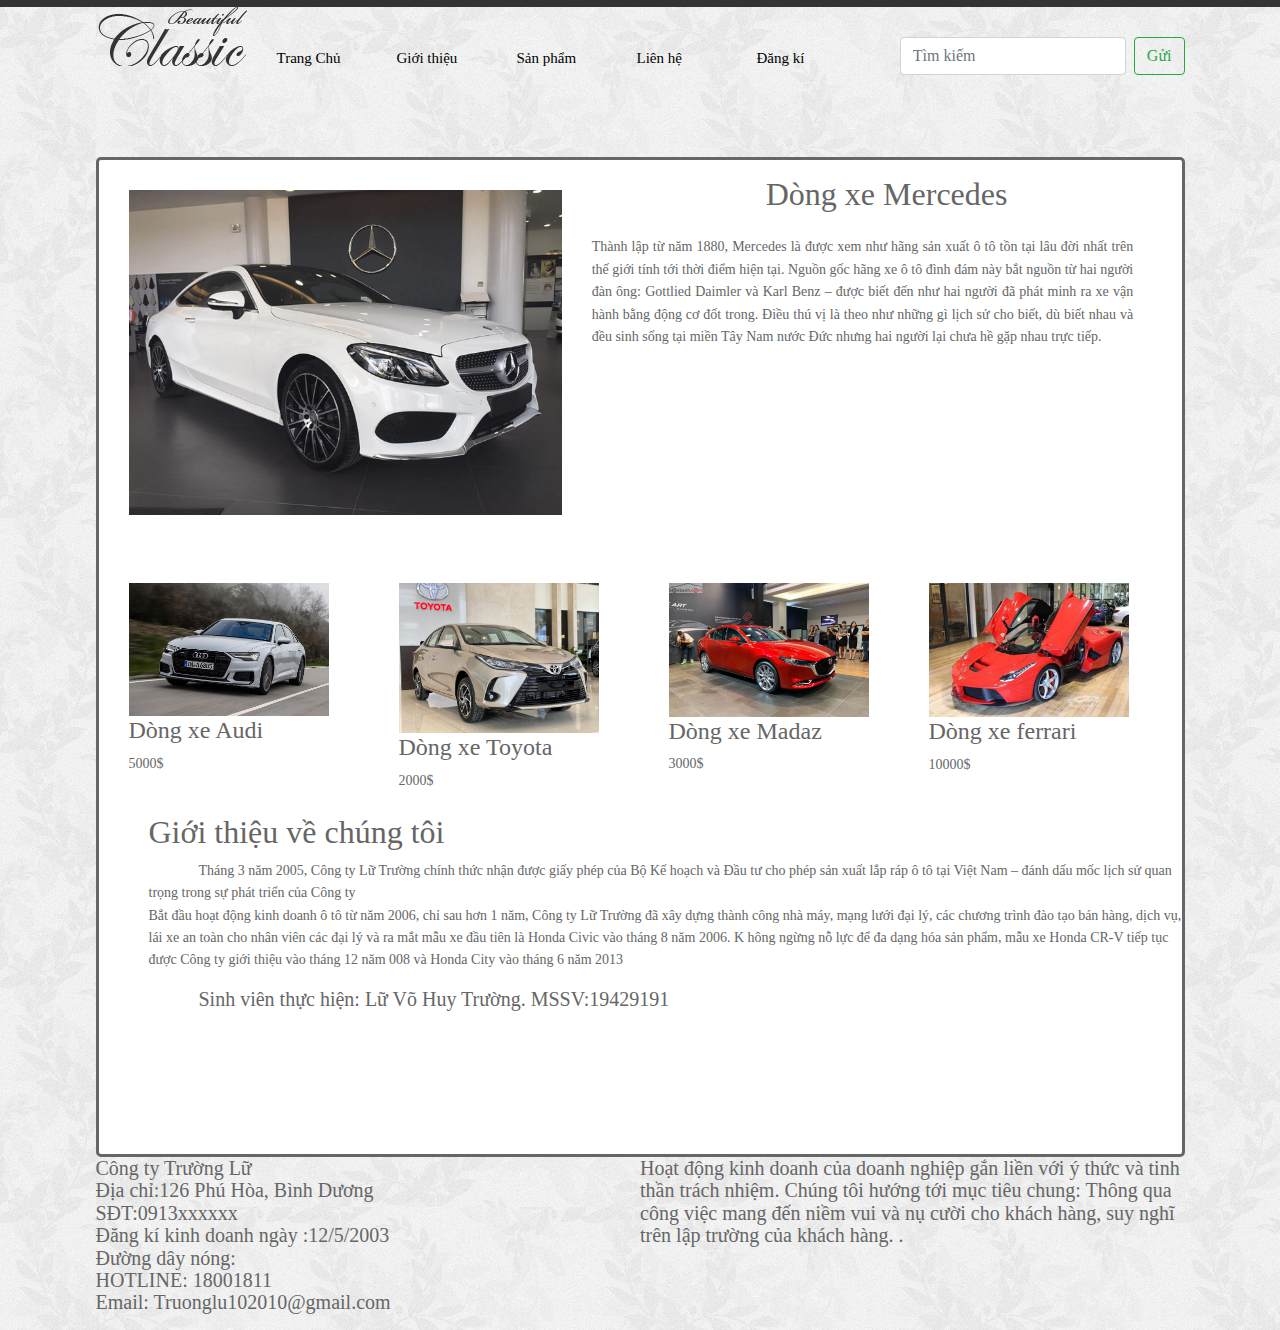
<file: html/gioithieu.html>
<!DOCTYPE html>
<html lang="en">
<head>
    <meta charset="UTF-8">
    <meta http-equiv="X-UA-Compatible" content="IE=edge">
    <meta name="viewport" content="width=device-width, initial-scale=1.0">
    <title>Giới thiệu</title>
    <link rel="stylesheet" href="../css/bootstrap.min.css">
    <link rel="stylesheet" href="../css/style.css">
    <script src="../js/jquery-3.3.1.min.js"></script>
    <script src="../js/bootstrap.min.js"></script>
    <style>
        .content2{
            position: relative;
        }
        .content1{
            margin: 15px;
            width: 100%;
        }
        .content1 img{
            width: 40%;
            float: left;
            margin: 15px;
        }
        .content1 p{
            float: left;
            width: 50%;
            text-align: justify;
            margin: 15px;
        }
        .content1 h2{
            text-align: center;
        }


        .content2{
            height: 300px;
            
            margin-top: 150px;

        }
        .contentnho{
            float: left;
            width: 200px;
            height: 80px;
            margin-top: 200px;
            margin-right: 20px;
            position: absolute;
            top:20px;
            left: 30px;
        }
        .contentnho2{
            float: left;
            width: 200px;
            margin-top: 200px;
            margin-right: 20px;
            position: absolute;
            top:20px;
            left: 300px;
            height: 80px;
        }
        .contentnho3{
            float: left;
            width: 200px;
            margin-top: 200px;
            margin-right: 20px;
            position: absolute;
            top:20px;
            left: 570px;
        }
        .contentnho4{
            float: left;
            width: 200px;
            margin-top: 200px;
            margin-right: 20px;
            position: absolute;
            top:20px;
            left: 830px;
        }
        .contentnho img{
            width: 100%;
        }
        .contentnho2 img{
            width: 100%;
        }
        .contentnho3 img{
            width: 100%;
        }
        .contentnho4 img{
            width: 100%;
        }
        .content3{
            margin-top: 150px;
            margin-left: 50px;
        }
        .content3 p{
            text-indent: 50px;
        }
    </style>
</head>
<body>
    <div class="wrapper">
        <nav>
            <div id="site_title"><a href="index.html"><img src="../img/logo.png" alt=""></a></div>
            <div class="menu">
                <ul>
                    <li><a href="index.html">Trang Chủ</a></li>
                    <li><a href="gioithieu.html">Giới thiệu</a></li>
                    <li><a href="sanpham.html">Sản phẩm</a></li>
                    <li><a href="lienhe.html">Liên hệ</a></li>
                    <li><a href="./dangki.html">Đăng kí</a></li>
                </ul>
                <span>              
                        <form class="form-inline">
                            <input class="form-control mr-sm-2" type="search" placeholder="Tìm kiếm" aria-label="Search">
                          <button class="btn btn-outline-success my-2 my-sm-0" type="submit">Gửi</button>
                        </form>
                </span>
            </div>
        </nav>
        
        <div class="clear"></div>
        <header>
            <img src="../img/banner.jpg" alt="">
        </header>

        <div class="content" style="height: 1000px;">
            <div class="content1">
                <img src="../img/6.jpg" alt="">
                <h2>Dòng xe Mercedes</h2>
                <p>Thành lập từ năm 1880, Mercedes là được xem như hãng sản xuất ô tô tồn
                     tại lâu đời nhất trên thế giới tính tới thời điểm hiện tại.  
                     Nguồn gốc hãng xe ô tô đình đám này bắt nguồn từ hai người đàn ông:
                      Gottlied Daimler và Karl Benz – được biết đến như hai người đã phát 
                      minh ra xe vận hành bằng động cơ đốt trong. Điều thú vị là theo như những 
                      gì lịch sử cho biết, dù biết nhau và đều sinh sống tại miền Tây Nam nước Đức 
                      nhưng hai người lại chưa hề gặp nhau trực tiếp.
                </p>
            </div>

            <div class="content2">
                <div class="contentnho">
                    <img src="../img/audi.jpg" alt="">
                    <h4>Dòng xe Audi</h4>
                    <p>5000$</p>
                </div>
                <div class="contentnho2">
                    <img src="../img/toyota.jpg" alt="">
                    <h4>Dòng xe Toyota</h4>
                    <p>2000$</p>
                </div>
                <div class="contentnho3">
                    <img src="../img/madza.jpg" alt="">
                    <h4>Dòng xe Madaz</h4>
                    <p>3000$</p>
                </div>
                <div class="contentnho4">
                    <img src="../img/ferrari.jpg" alt="">
                    <h4>Dòng xe ferrari</h4>
                    <p>10000$</p>
                </div>
            </div>

            <div class="content3">
                <h2>Giới thiệu về chúng tôi</h2>
                <p>Tháng 3 năm 2005, Công ty Lữ Trường chính thức nhận được giấy phép của Bộ Kế hoạch và Đầu tư 
                    cho phép sản xuất lắp ráp ô tô tại Việt Nam – đánh dấu mốc lịch sử quan trọng trong sự 
                    phát triển của Công ty</br>
                    Bắt đầu hoạt động kinh doanh ô tô từ năm 2006, 
                    chỉ sau hơn 1 năm, Công ty Lữ Trường đã xây dựng thành công nhà máy, 
                    mạng lưới đại lý, các chương trình đào tạo bán hàng, dịch vụ, lái xe an toàn
                     cho nhân viên các đại lý và ra mắt mẫu xe đầu tiên là Honda Civic vào tháng 8 năm 2006. K
                     hông ngừng nỗ lực để đa dạng hóa sản phẩm, 
                    mẫu xe Honda CR-V tiếp tục được Công ty giới thiệu vào tháng 12 năm 
                    008 và Honda City vào tháng 6 năm 2013</p>
                <p style="font-size: 20px;">Sinh viên thực hiện: Lữ Võ Huy Trường. MSSV:19429191</p>    
                    
                
            </div>
        </div>




        <footer>
            <p style="float: left; width: 40%;">
              Công ty Trường Lữ<br>
              Địa chỉ:126 Phú Hòa, Bình Dương <br>
              SĐT:0913xxxxxx <br>
              Đăng kí kinh doanh ngày :12/5/2003 <br>
              Đường dây nóng: <br>
              HOTLINE: 18001811 <br>
              Email: Truonglu102010@gmail.com</p>
            
            <p style="float: right; width: 50%;">Hoạt động kinh doanh của doanh nghiệp gắn liền với ý thức
               và tinh thần trách nhiệm. Chúng tôi hướng tới mục tiêu chung: 
               Thông qua công việc mang đến niềm vui và nụ cười cho khách hàng, 
               suy nghĩ trên lập trường của khách hàng. .</p>
  
         </footer>
     </div>
 </body>
 </html>
</file>
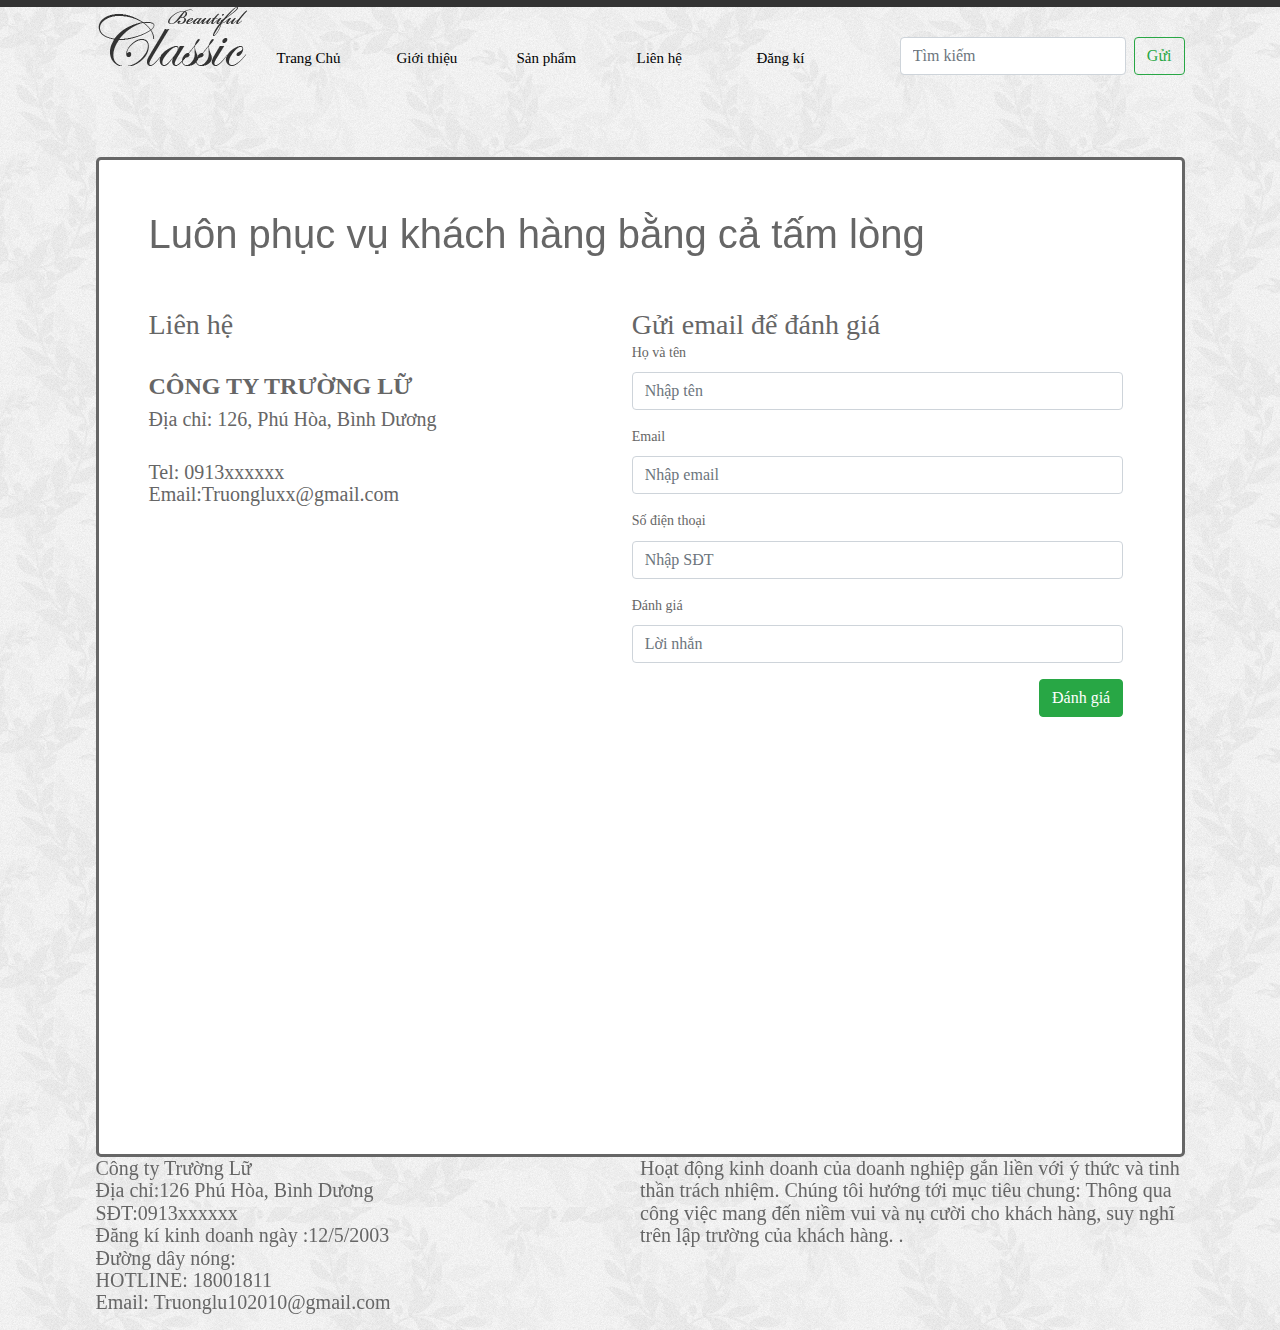
<file: html/lienhe.html>
<!DOCTYPE html>
<html lang="en">
<head>
    <meta charset="UTF-8">
    <meta http-equiv="X-UA-Compatible" content="IE=edge">
    <meta name="viewport" content="width=device-width, initial-scale=1.0">
    <title>Liên hệ</title>
    <link rel="stylesheet" href="../css/bootstrap.min.css">
    <link rel="stylesheet" href="../css/style.css">
    <script src="../js/jquery-3.3.1.min.js"></script>
    <script src="../js/bootstrap.min.js"></script>
    <style>
        aside{
            float: left;
            width: 40%;
            margin-left: 50px;
        }
        section{
            float: left;
            width: 50%;
        }
    
    </style>
</head>
<body>
    <div class="wrapper">
        <nav>
            <div id="site_title"><a href="index.html"><img src="../img/logo.png" alt=""></a></div>
            <div class="menu">
                <ul>
                    <li><a href="index.html">Trang Chủ</a></li>
                    <li><a href="gioithieu.html">Giới thiệu</a></li>
                    <li><a href="sanpham.html">Sản phẩm</a></li>
                    <li><a href="lienhe.html">Liên hệ</a></li>
                    <li><a href="./dangki.html">Đăng kí</a></li>
                </ul>
                <span>              
                        <form class="form-inline">
                            <input class="form-control mr-sm-2" type="search" placeholder="Tìm kiếm" aria-label="Search">
                          <button class="btn btn-outline-success my-2 my-sm-0" type="submit">Gửi</button>
                        </form>
                </span>
            </div>
        </nav>
        
        <div class="clear"></div>
        <header>
            <img src="../img/banner.jpg" alt="">
        </header>

        <div class="content" style="height: 1000px;">
            <h1 style="margin: 50px; font-family: 'Segoe UI', Tahoma, Geneva, Verdana, sans-serif;">Luôn phục vụ khách hàng bằng cả tấm lòng</h1>
            <aside>
                <h3>Liên hệ</h3> 
                <h4 style="margin-top:30px"><b>CÔNG TY TRƯỜNG LỮ</b></h4>
                <p style="font-size: 20px;margin-bottom: 30px;">Địa chỉ: 126, Phú Hòa, Bình Dương</p>
                <p style="font-size: 20px;margin-bottom: 30px;">Tel: 0913xxxxxx <br>
                Email:Truongluxx@gmail.com
                </p>
                <iframe src="https://www.google.com/maps/embed?pb=!1m10!1m8!1m3!1d7947.452353246657!2d106.66743601339331!3d10.981784694384077!3m2!1i1024!2i768!4f13.1!5e0!3m2!1svi!2s!4v1649949950994!5m2!1svi!2s" width="600" height="450" style="border:0; width: 100%;" allowfullscreen="" loading="lazy" referrerpolicy="no-referrer-when-downgrade"></iframe>
            </aside>
            <section>
                <h3 style="margin: 0px 0px 0px 50px;">Gửi email để đánh giá</h3>
                <form style="margin-left: 50px; height: 100px;">
                    <div class="form-group">
                      <label for="formGroupExampleInput">Họ và tên</label>
                      <input type="text" class="form-control" id="formGroupExampleInput" placeholder="Nhập tên">
                    </div>
                    <div class="form-group">
                      <label for="formGroupExampleInput2">Email</label>
                      <input type="text" class="form-control" id="formGroupExampleInput2" placeholder="Nhập email">
                    </div>
                    <div class="form-group">
                        <label for="formGroupExampleInput2">Số điện thoại</label>
                        <input type="text" class="form-control" id="formGroupExampleInput2" placeholder="Nhập SĐT">
                      </div>
                      <div class="form-group">
                        <label for="formGroupExampleInput2">Đánh giá</label>
                        <input type="text" class="form-control" id="formGroupExampleInput2" placeholder="Lời nhắn">
                      </div>
                      <button class="btn btn-success" style="float: right;">Đánh giá</button>
                  </form>
            </section>

        </div>
        <footer>
            <p style="float: left; width: 40%;">
              Công ty Trường Lữ<br>
              Địa chỉ:126 Phú Hòa, Bình Dương <br>
              SĐT:0913xxxxxx <br>
              Đăng kí kinh doanh ngày :12/5/2003 <br>
              Đường dây nóng: <br>
              HOTLINE: 18001811 <br>
              Email: Truonglu102010@gmail.com</p>
            
            <p style="float: right; width: 50%;">Hoạt động kinh doanh của doanh nghiệp gắn liền với ý thức
               và tinh thần trách nhiệm. Chúng tôi hướng tới mục tiêu chung: 
               Thông qua công việc mang đến niềm vui và nụ cười cho khách hàng, 
               suy nghĩ trên lập trường của khách hàng. .</p>
  
         </footer>
      </div>
  </body>
  </html>
</file>
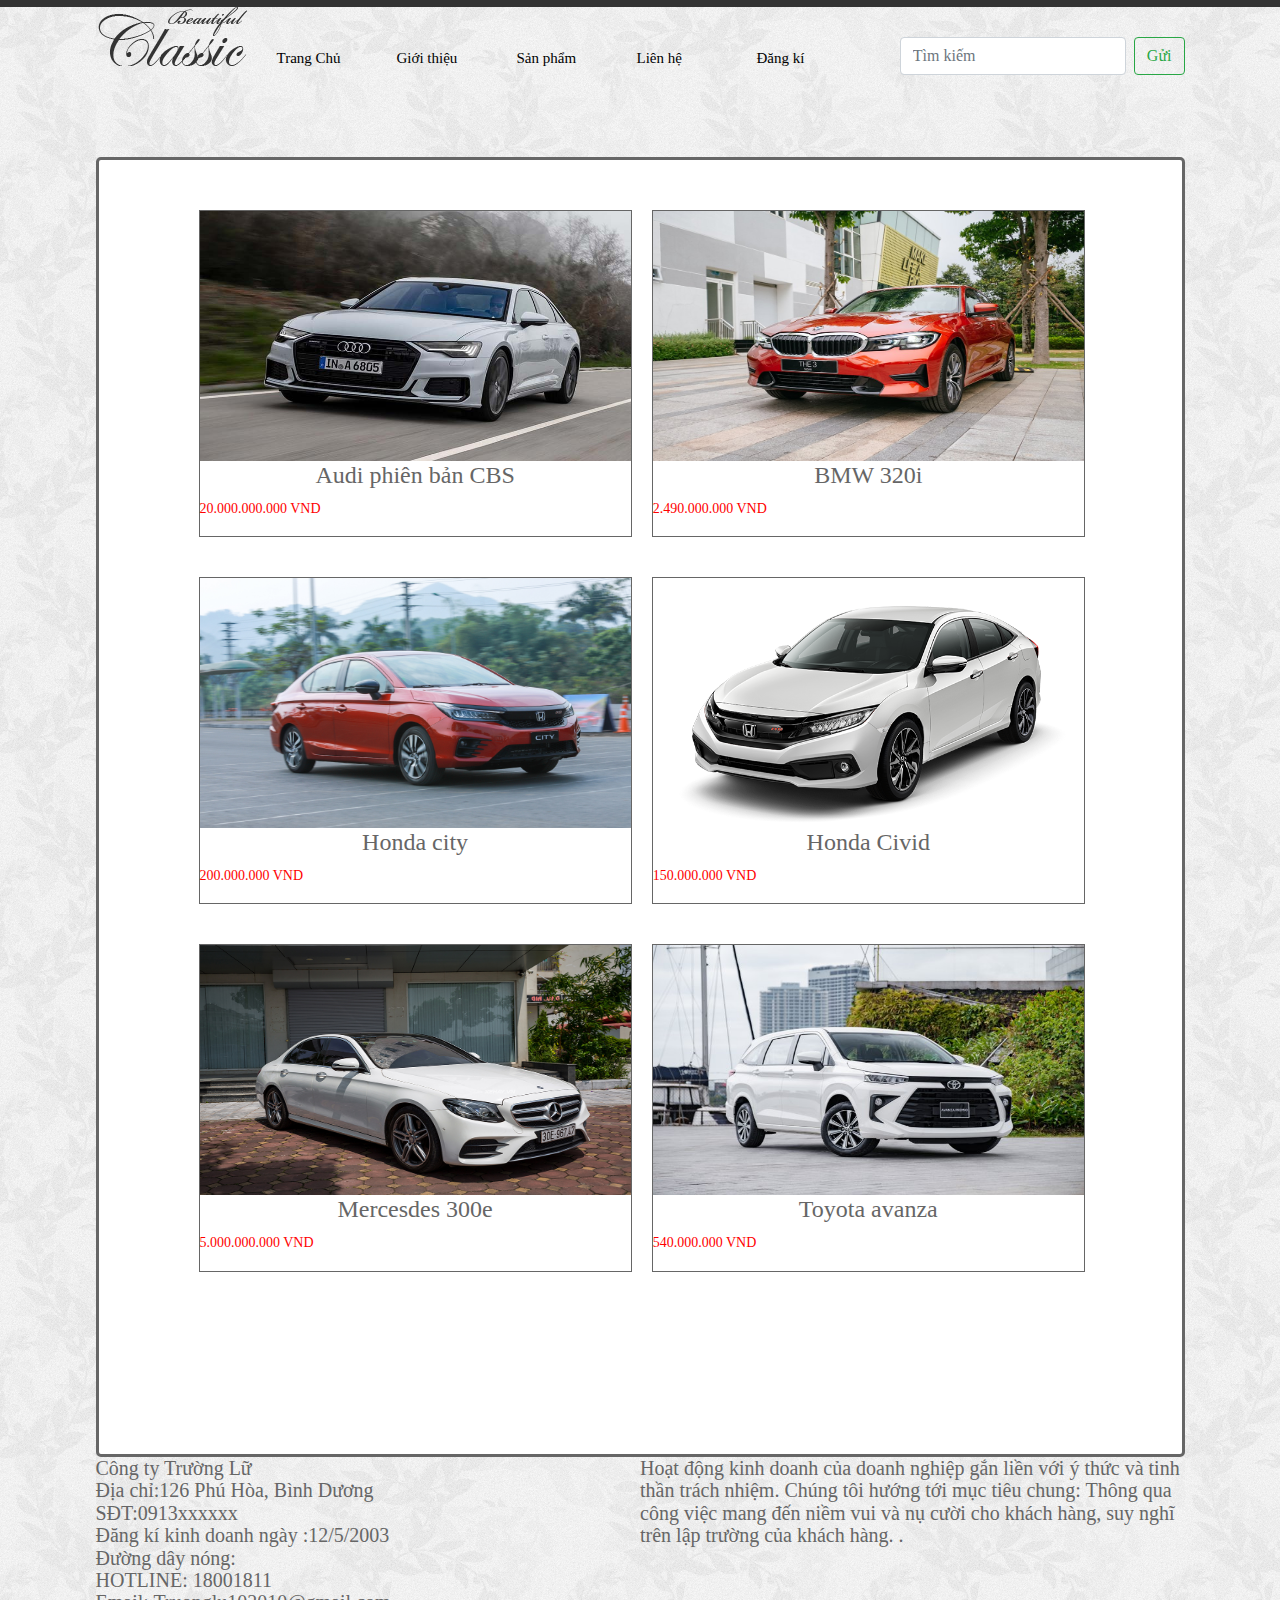
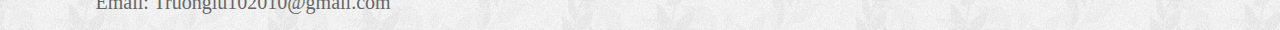
<file: html/sanpham.html>
<!DOCTYPE html>
<html lang="en">
<head>
    <meta charset="UTF-8">
    <meta http-equiv="X-UA-Compatible" content="IE=edge">
    <meta name="viewport" content="width=device-width, initial-scale=1.0">
    <title>Sản phẩm</title>
    <link rel="stylesheet" href="../css/bootstrap.min.css">
    <link rel="stylesheet" href="../css/style.css">
    <script src="../js/jquery-3.3.1.min.js"></script>
    <script src="../js/bootstrap.min.js"></script>
    <style>
        .contentnho{
            width: 40%;
            border: 1px solid;
            float: left;
            min-height: 300px;
            margin-bottom: 40px;
           
        }
        .contentnho img{
            width: 100%;
            height: 250px;
        }
        .contentbe{
            width: 100%;
            margin-top: 50px;
            margin-left: 100px;
        }
    </style>
</head>
<body>
    <div class="wrapper">
        <nav>
            <div id="site_title"><a href="index.html"><img src="../img/logo.png" alt=""></a></div>
            <div class="menu">
                <ul>
                    <li><a href="index.html">Trang Chủ</a></li>
                    <li><a href="gioithieu.html">Giới thiệu</a></li>
                    <li><a href="sanpham.html">Sản phẩm</a></li>
                    <li><a href="lienhe.html">Liên hệ</a></li>
                    <li><a href="./dangki.html">Đăng kí</a></li>
                </ul>
                <span>              
                        <form class="form-inline">
                            <input class="form-control mr-sm-2" type="search" placeholder="Tìm kiếm" aria-label="Search">
                          <button class="btn btn-outline-success my-2 my-sm-0" type="submit">Gửi</button>
                        </form>
                </span>
            </div>
        </nav>
        
        <div class="clear"></div>
        <header>
            <img src="../img/banner.jpg" alt="">
        </header>

        <div class="content" style="height:1300px;">
            
            


              <div class="contentbe">
                <div class="contentnho"style="margin-right: 20px;">
                    <img src="../img/audi.jpg" alt="">
                    <h4 style="text-align: center;">Audi phiên bản CBS</h4>
                    <p style="color: red; ">20.000.000.000 VND</p>
                </div>
                <div class="contentnho" style="margin-right: 20px;">
                  <img src="../img/bmw.jpeg" alt="">
                  <h4 style="text-align: center;">BMW 320i</h4>
                    <p style="color: red; ">2.490.000.000 VND</p>
              </div>
              <div class="contentnho"style="margin-right: 20px;">
                  <img src="../img/city.jpg" alt="">
                  <h4 style="text-align: center;">Honda city</h4>
                    <p style="color: red; ">200.000.000 VND</p>
              </div>
              <div class="contentnho">
                  <img src="../img/civid.png" alt="">
                  <h4 style="text-align: center;">Honda Civid</h4>
                    <p style="color: red; ">150.000.000 VND</p>
              </div>
              <div class="contentnho"style="margin-right: 20px;">
                <img src="../img/300e.jpeg" alt="">
                <h4 style="text-align: center;">Mercesdes 300e</h4>
                    <p style="color: red; ">5.000.000.000 VND</p>
            </div>
            <div class="contentnho"style="margin-right: 20px;">
                <img src="../img/avanza.jpg" alt="">
                <h4 style="text-align: center;">Toyota avanza</h4>
                    <p style="color: red; ">540.000.000 VND</p> 
            </div>
            
              </div>
              
           
        </div>




        <footer>
            <p style="float:left; width: 40%;">
              Công ty Trường Lữ<br>
              Địa chỉ:126 Phú Hòa, Bình Dương <br>
              SĐT:0913xxxxxx <br>
              Đăng kí kinh doanh ngày :12/5/2003 <br>
              Đường dây nóng: <br>
              HOTLINE: 18001811 <br>
              Email: Truonglu102010@gmail.com</p>
            
            <p style="float: right; width: 50%;">Hoạt động kinh doanh của doanh nghiệp gắn liền với ý thức
               và tinh thần trách nhiệm. Chúng tôi hướng tới mục tiêu chung: 
               Thông qua công việc mang đến niềm vui và nụ cười cho khách hàng, 
               suy nghĩ trên lập trường của khách hàng. .</p>
  
         </footer>
      </div>
  </body>
  </html>
</file>
<file: css/style.css>
*{
    padding: 0px;
    margin: auto;
}
body{
    font-family: Georgia, "Times New Roman", Times, serif;
    font-size: .875em;
    line-height: 1.6em;
    border-top: 7px solid #333;
    background: #eaeaea url(../img/background.png);
    color: #666;
}
.wrapper{
    height: auto;
    width: 1089px;
    position: relative;

}
.wrapper span{
    position: absolute;
    right: 0px;
    top:30px;
   
}
.clear{
    clear: both;
}
nav{
    height: 150px;
    width:  1089px;
    background: #eaeaea url(../img/background.png);
    line-height: 50px;
    margin: auto;
    position: absolute;
}
#site_title{
    float: left;
}

.content{
    height: auto;
    width: 100%;
    background-color: white;
    border: #666 solid;
    border-radius: 5px;
}
aside{
    height: 400px;
    width:30%;
}
section{
    height: 400px;
    width:70%;
    
}
header img{
    width: 1089px;
    height: 150px;
}
.menu li{
    float: left;
    height: 100%;
    width: 100px;
    list-style: none;
    text-indent: 20px;
    margin: 10px;
    
}
.menu li:hover{
    background-color: black;
}
.menu li:hover a{
    color: white;
}
.menu li a{
    text-decoration: none;
    font-size: 15px;
    color:black;
}
.menu li .submenu{
    display: none;
}
.submenu{
    height: 100%;
    width: 90px;
}
.menu li:hover  .submenu{
    display: block;
}

footer{
    height: 50px;
    width: 100%;
    background: #eaeaea url(../img/background.png); 
}
footer{
    font-size: 20px;
}
</file>
